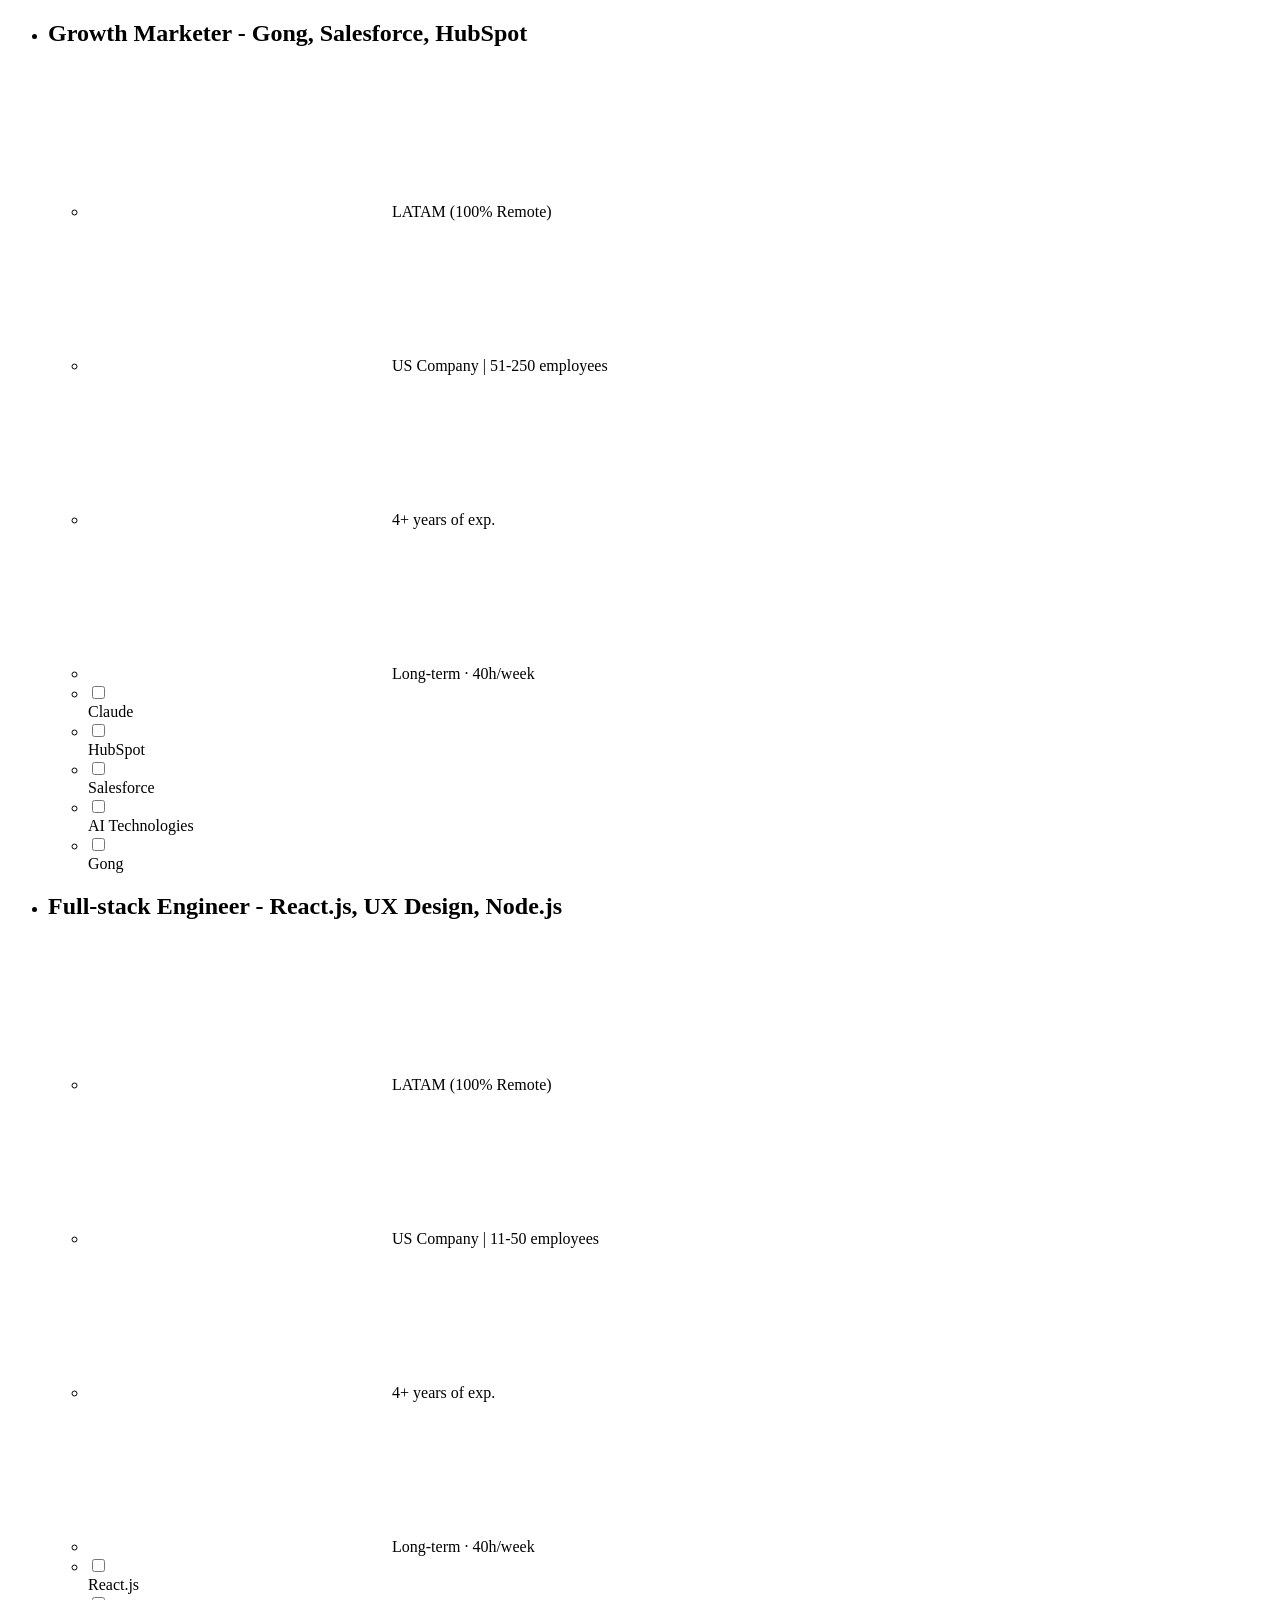
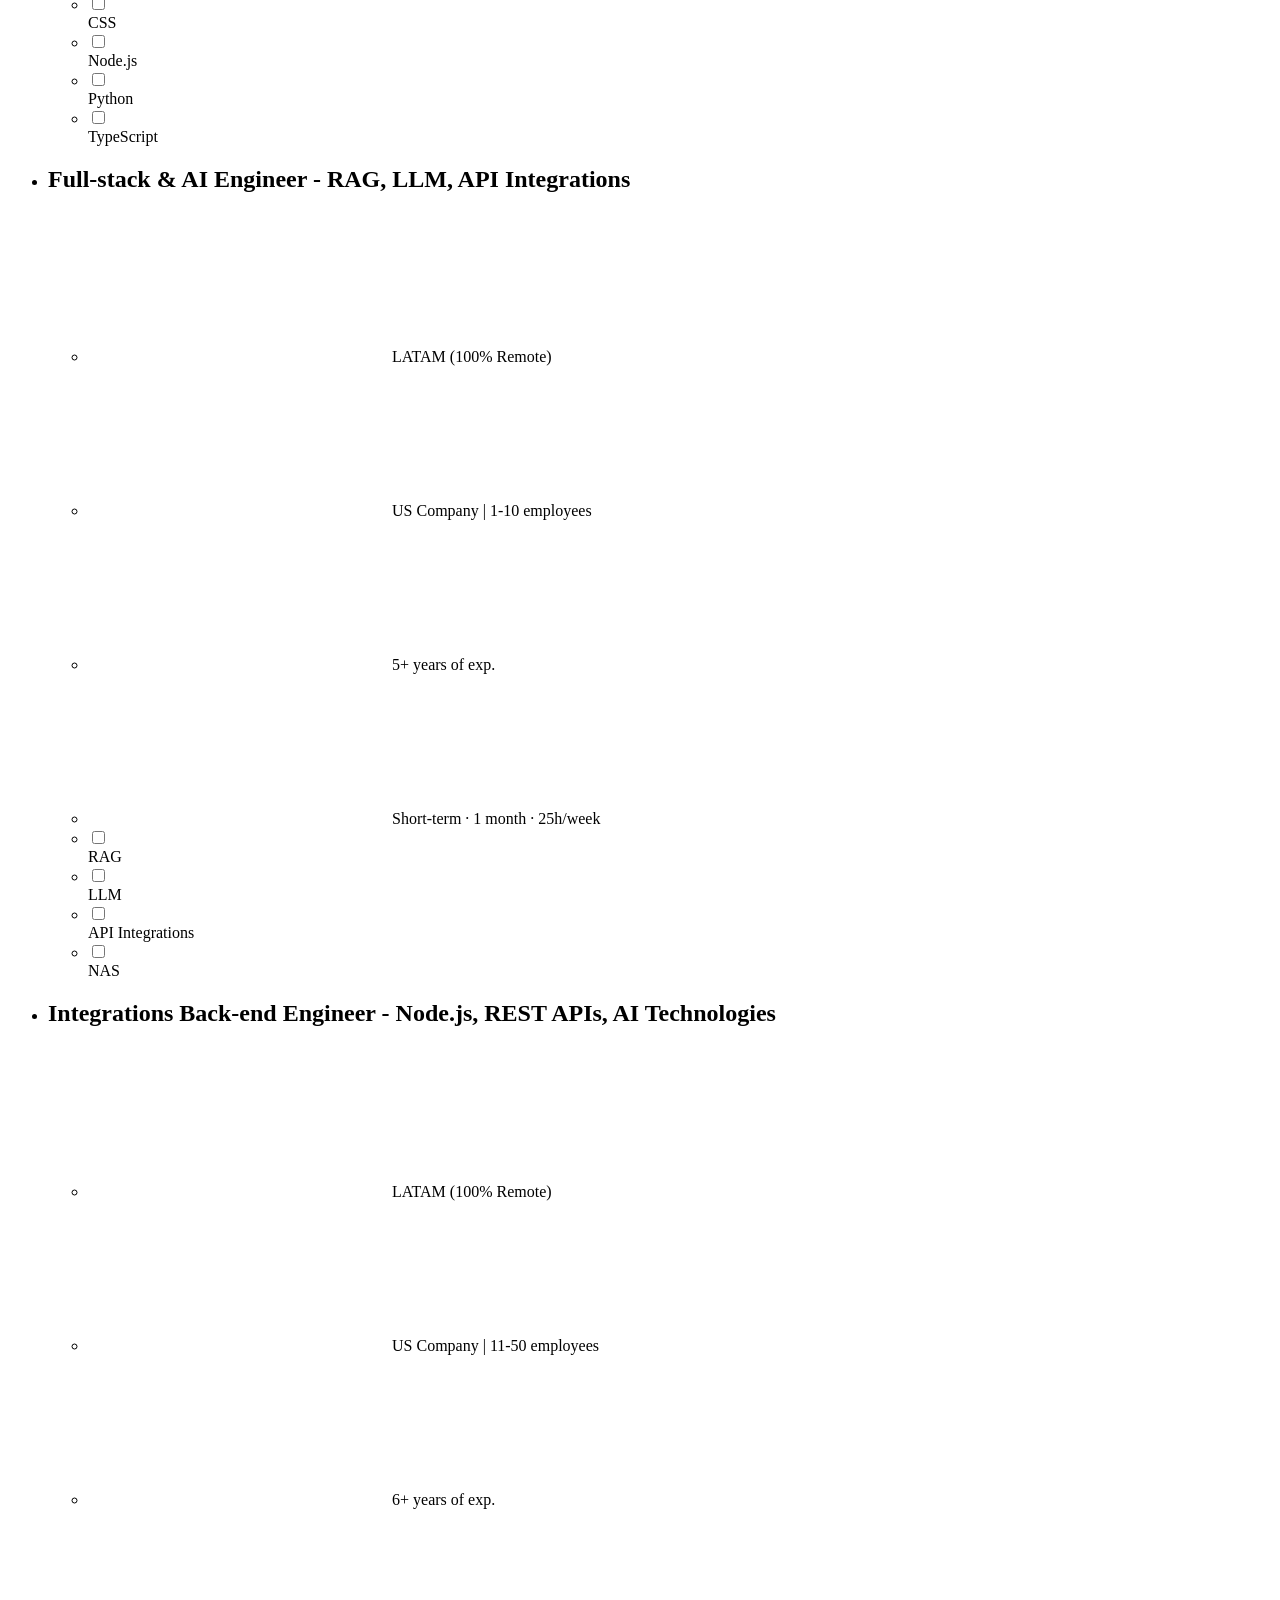
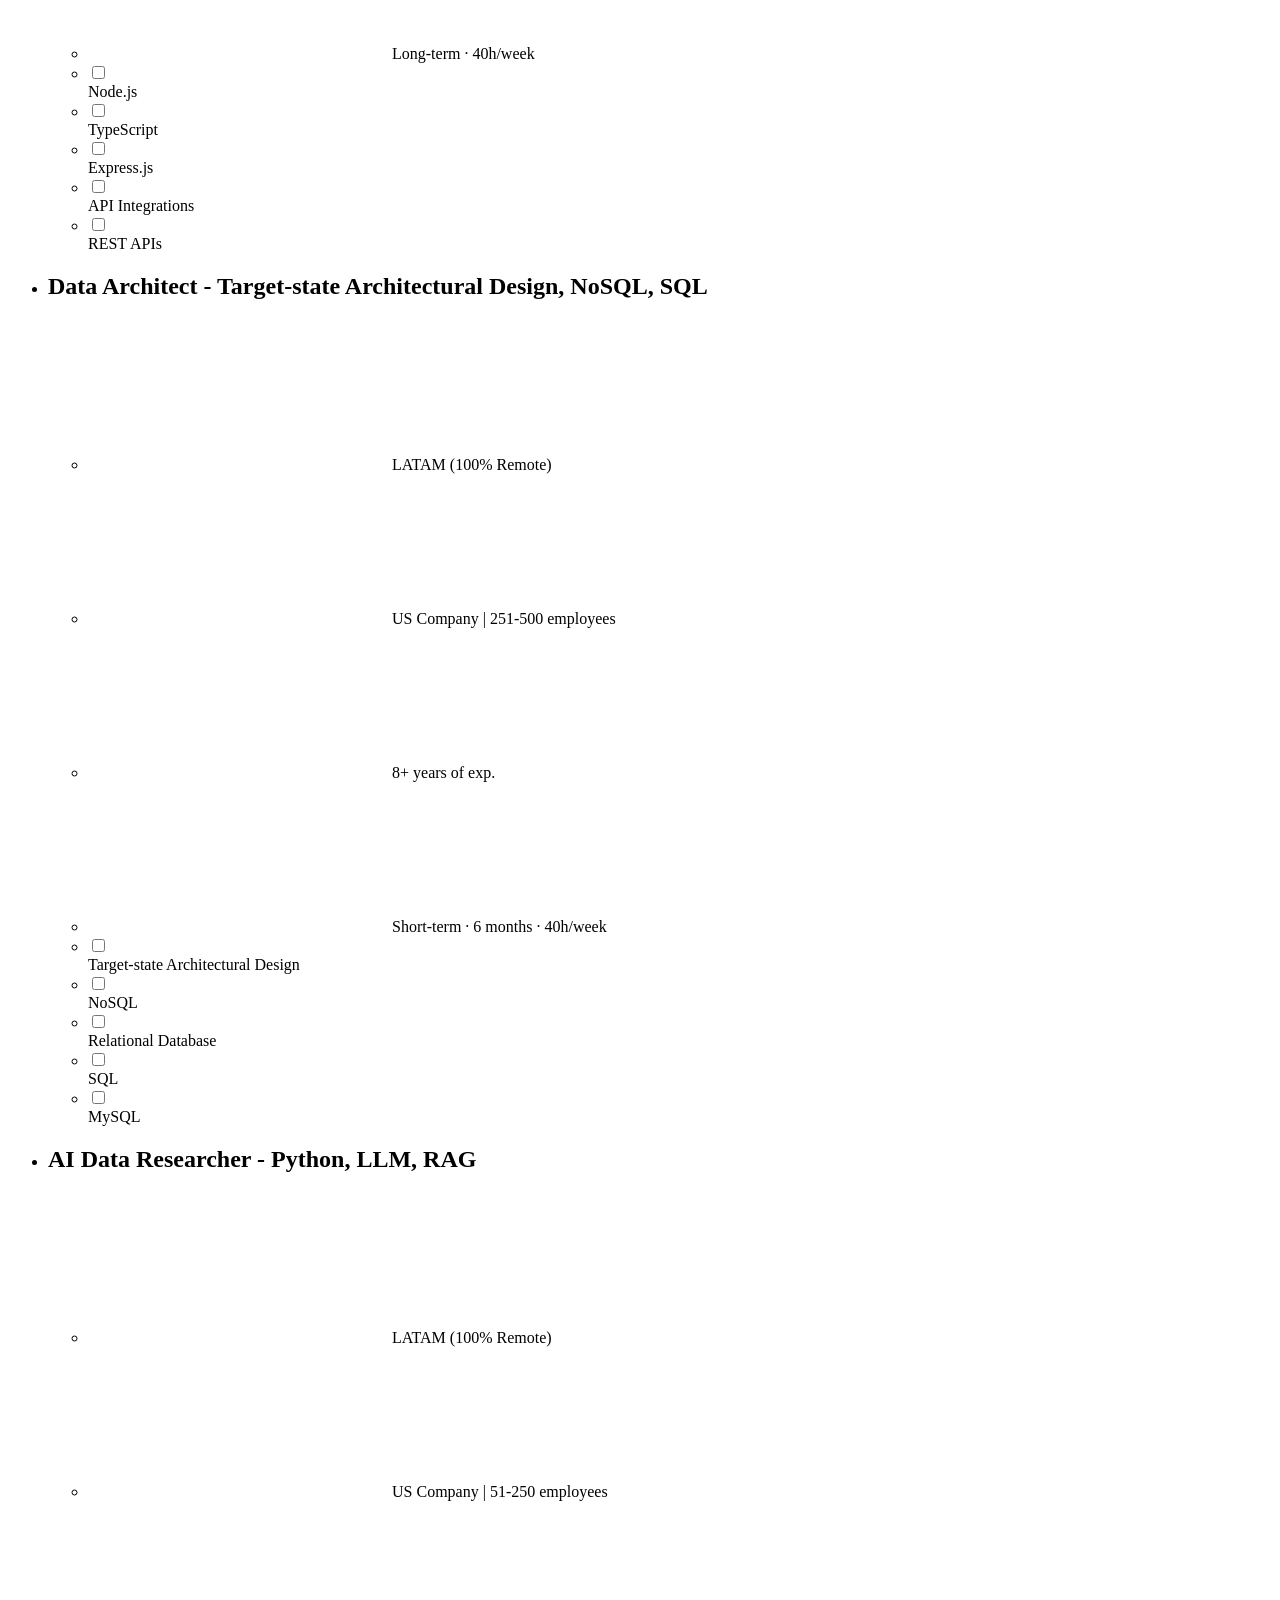
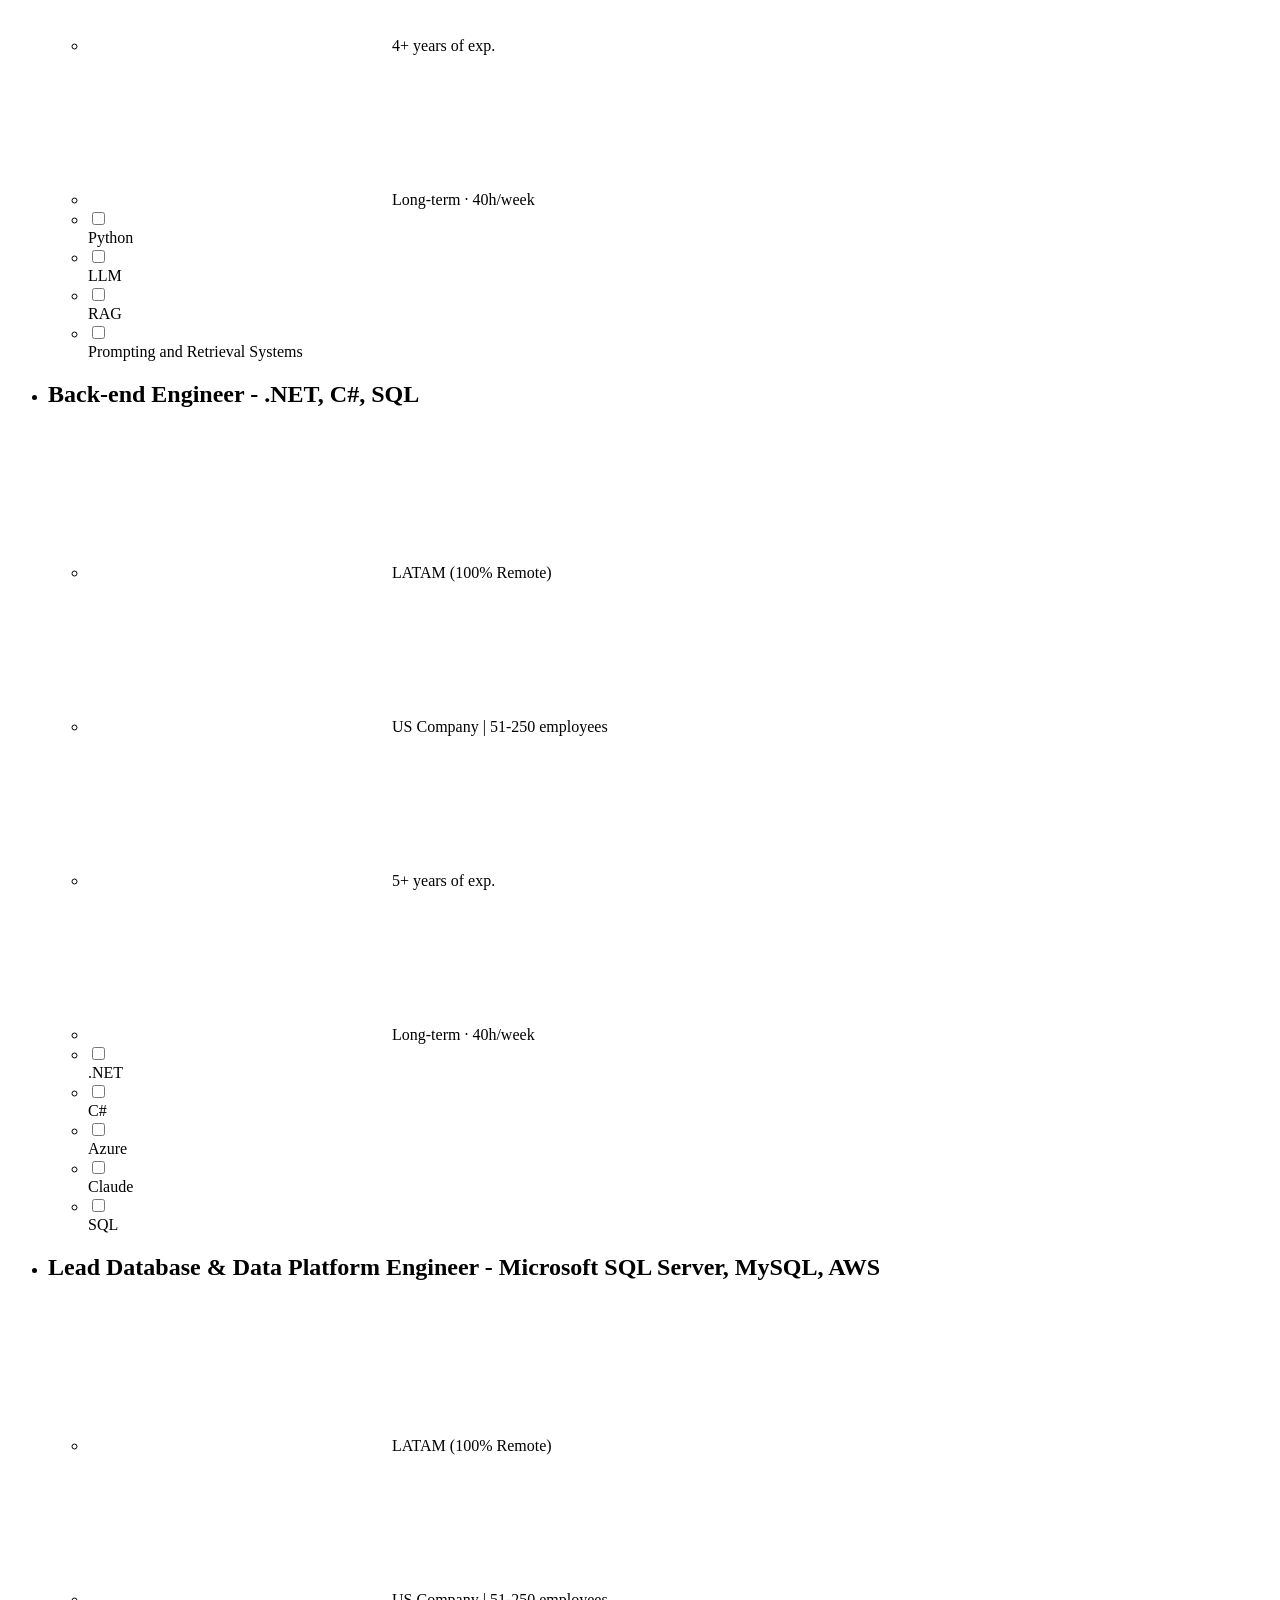
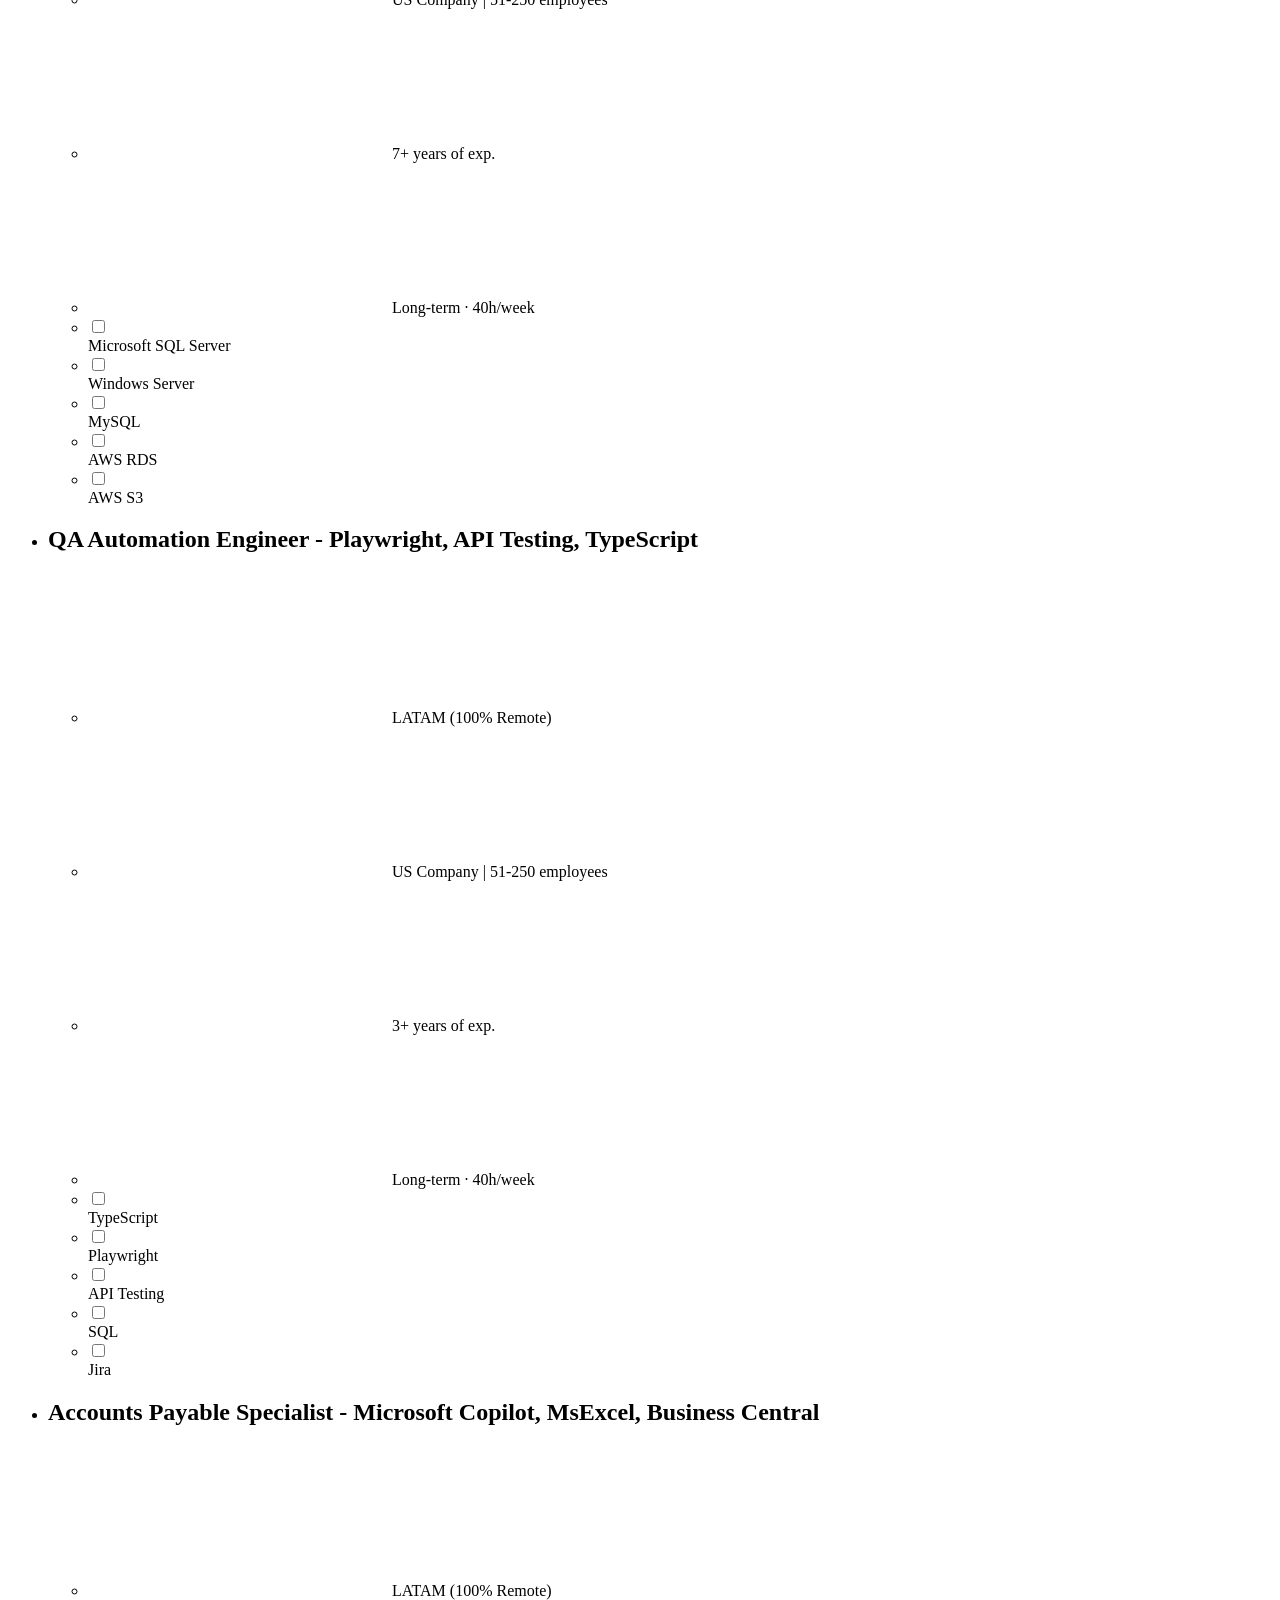
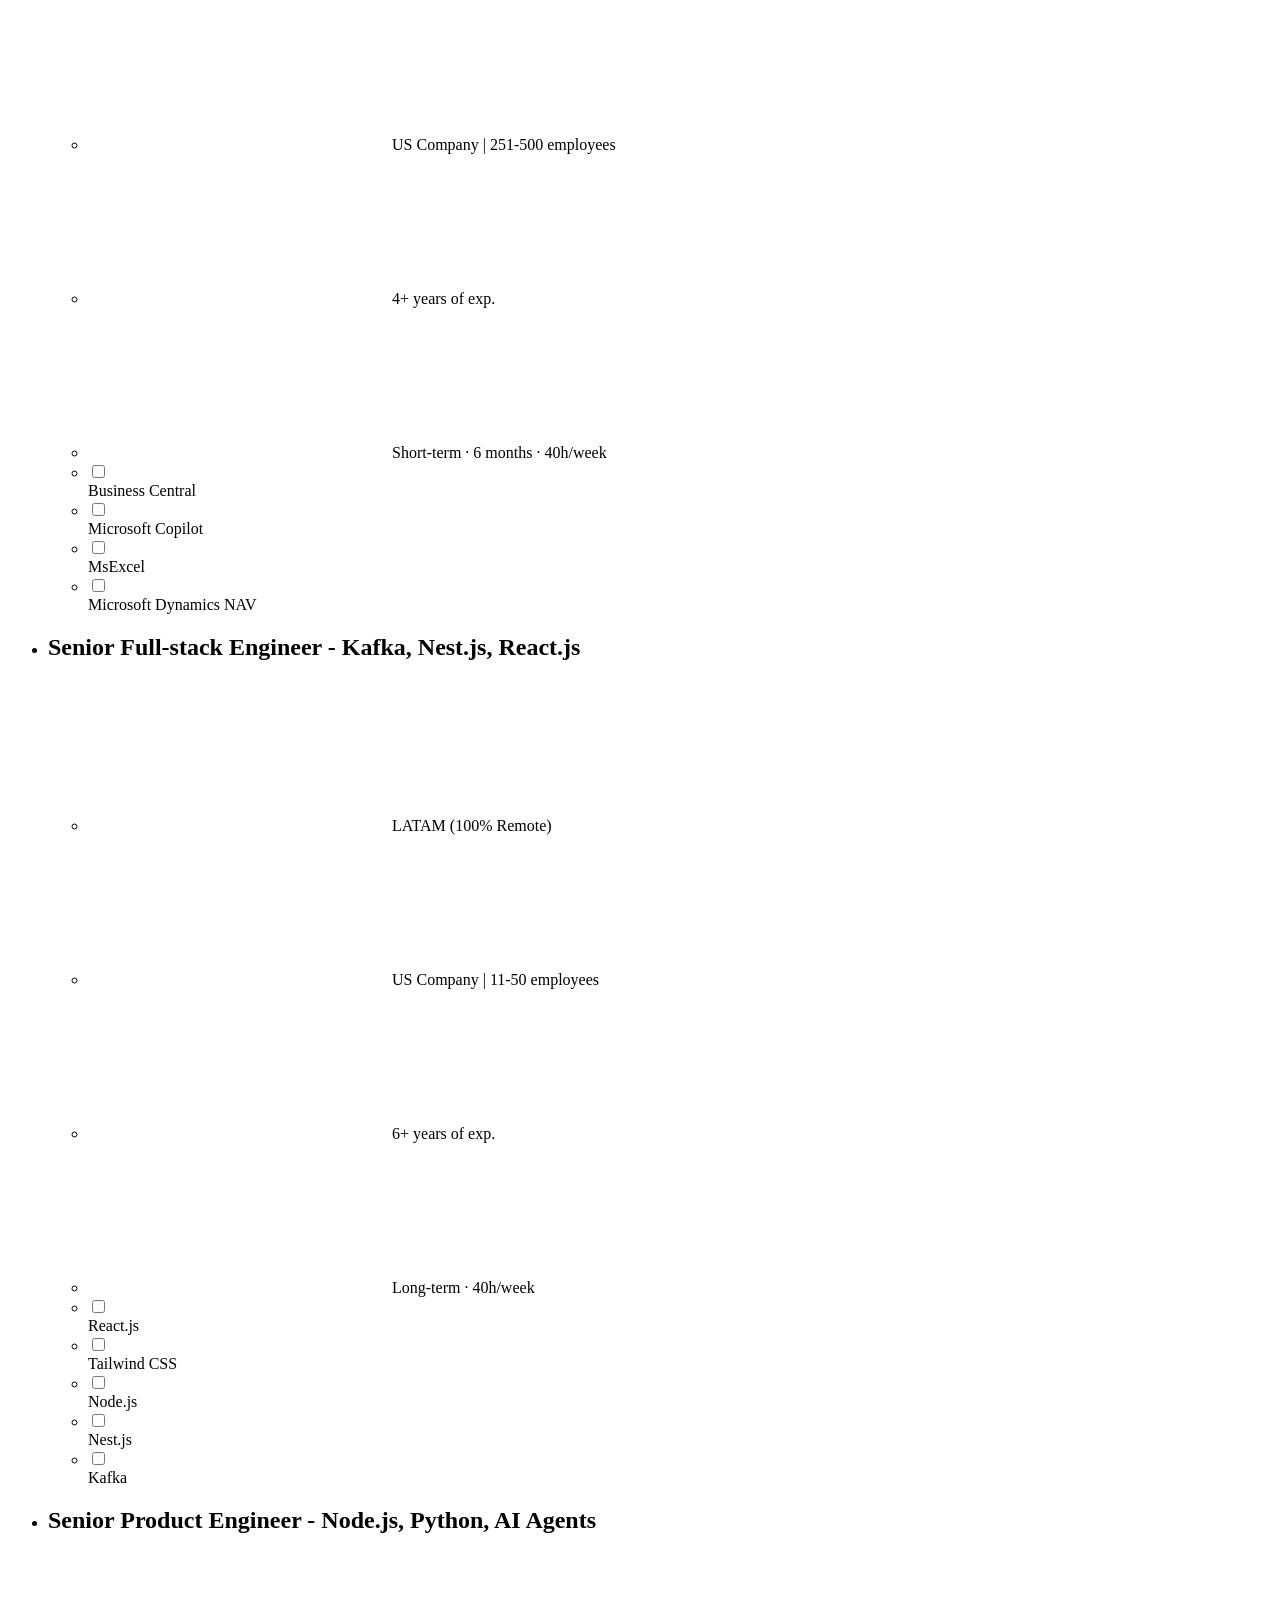
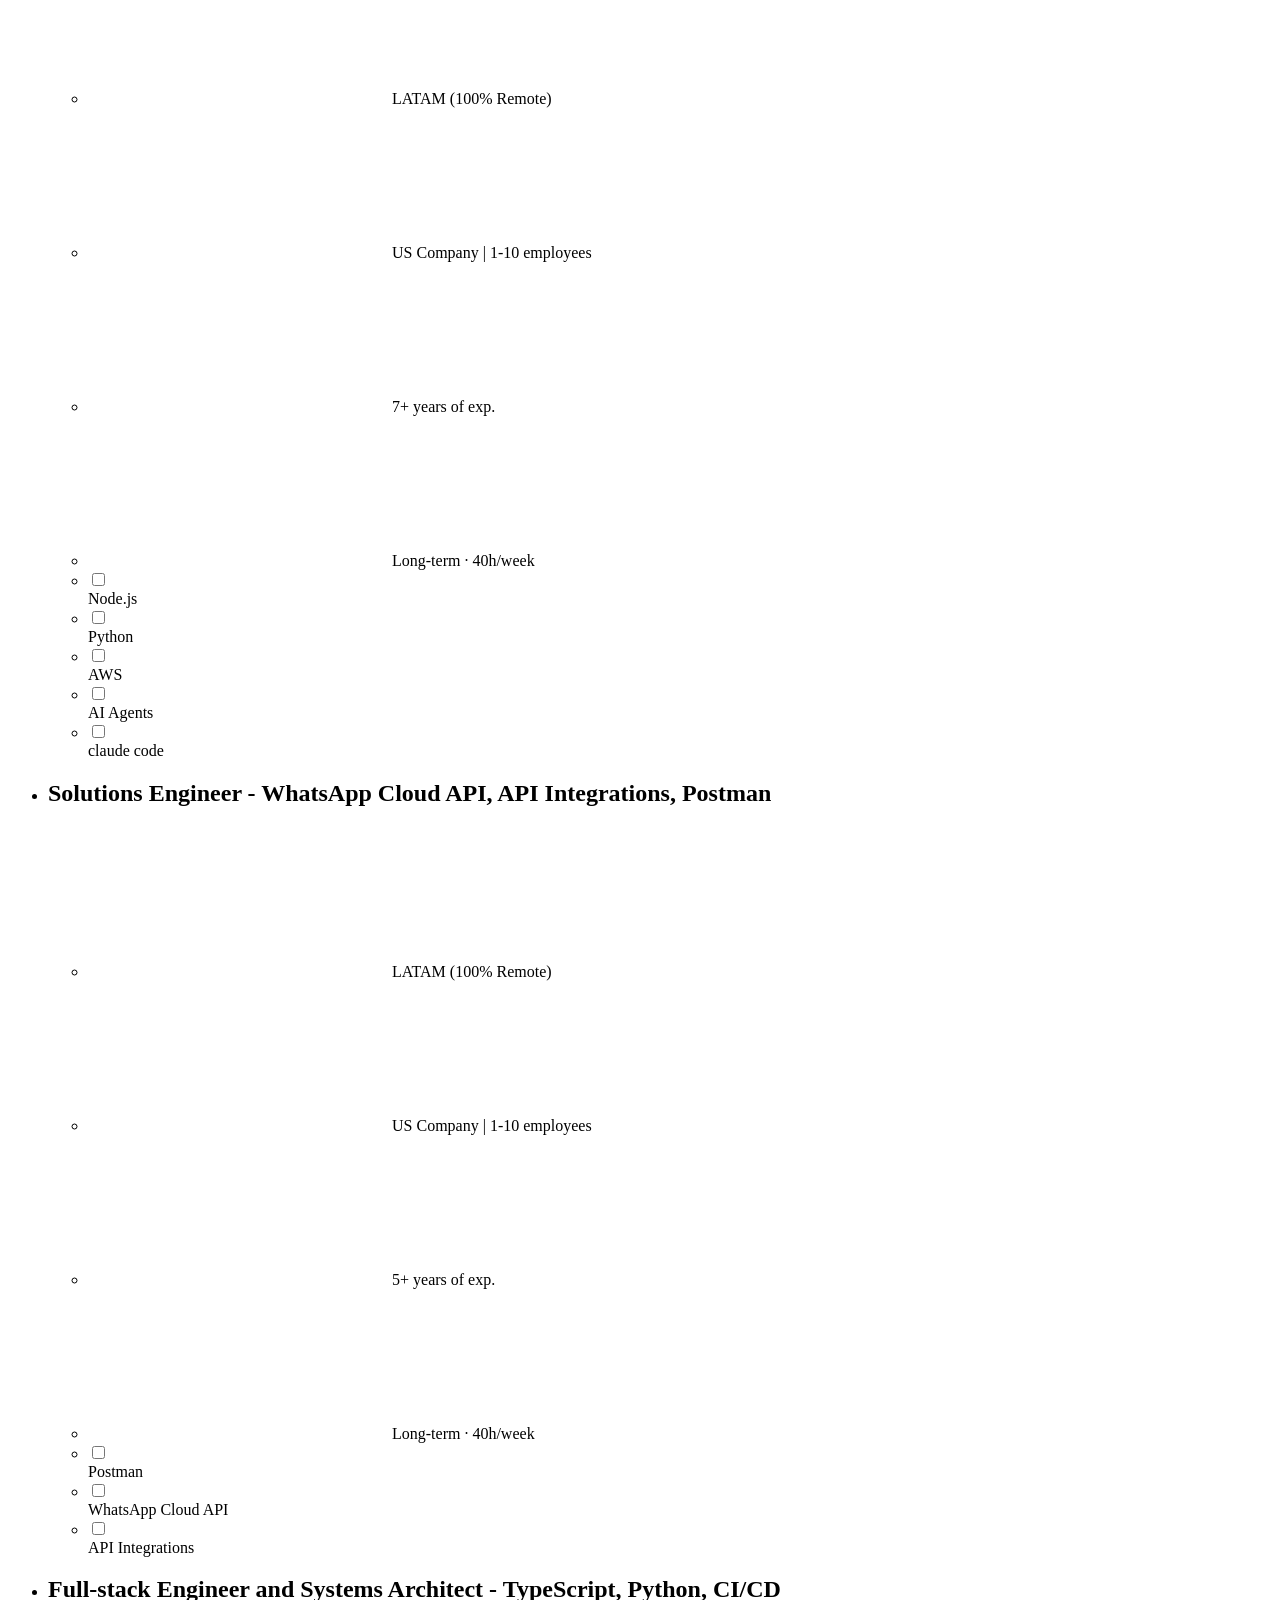
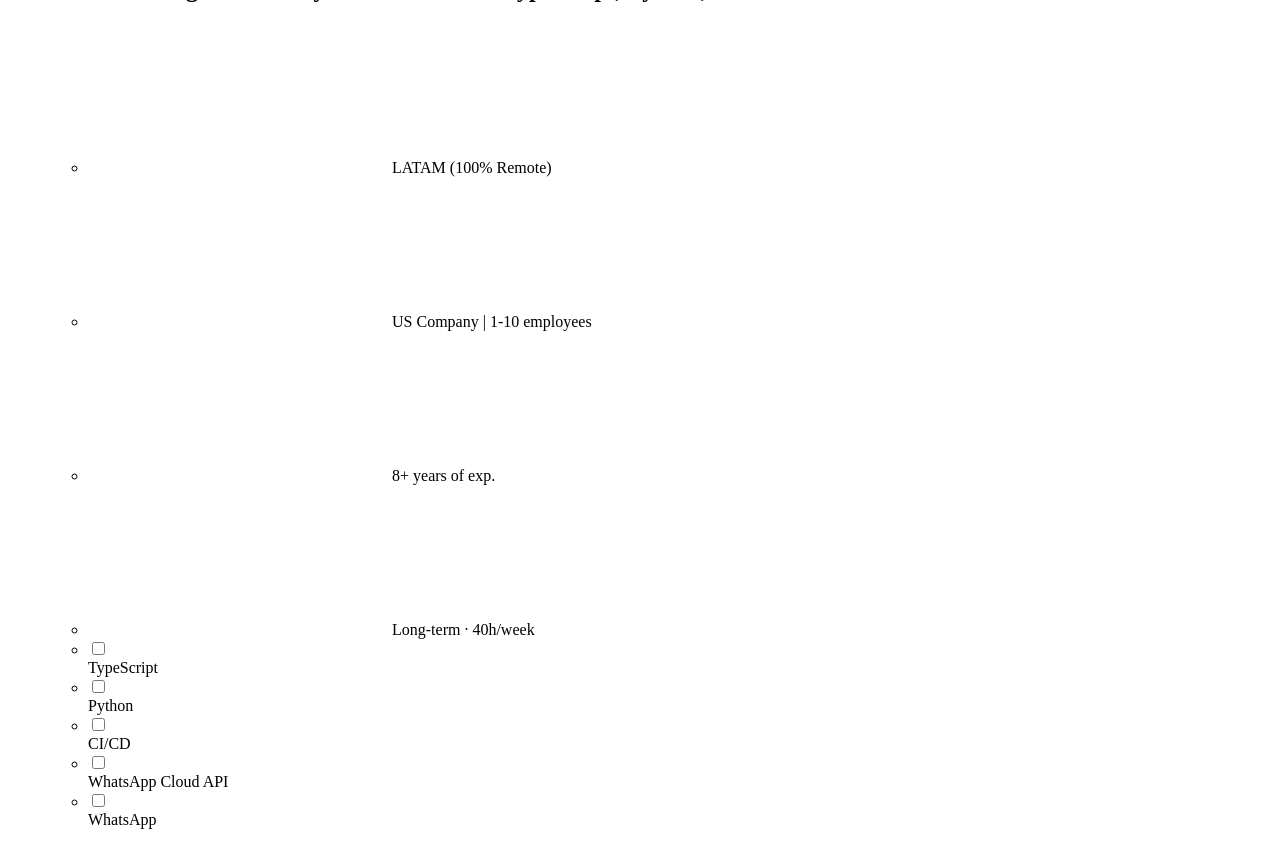
<file: tests/fixtures/strider/jobs.html>
<!DOCTYPE html>
<html><head><title>Remote Software Development Jobs with US Companies | Strider</title>
<script type="application/ld+json">{
      "@context": "https://schema.org",
      "@type": "Organization",
      "@id": "https://www.onstrider.com/#organization",
      "name": "Strider",
      "legalName": "On Strider, Inc.",
      "url": "https://www.onstrider.com/",
      "logo": "https://21199893.fs1.hubspotusercontent-na1.net/hubfs/21199893/Logo.png",
      "description": "Strider helps US companies hire and retain remote software developers in Latin America through its talent network and sourcing technology.",
      "foundingDate": "2021",
      "founder": [
        {
          "@type": "Person",
          "name": "Neal Kemp",
          "jobTitle": "CEO & Co-founder"
        },
        {
          "@type": "Person",
          "name": "Nicole Barra Conde",
          "jobTitle": "COO & Co-founder"
        }
      ],
      "sameAs": [
        "https://www.linkedin.com/company/onstrider/",
        "https://x.com/on_strider_"
      ]
    }</script>
</head><body>
<main class="max-w-screen-content mx-auto"><div class="bg-off-white-300 px-5 py-12 md:mx-2 md:px-10 md:rounded-2xl"><ul data-dynamic class="flex flex-col gap-6">                                                                                                                                                                                                                                                                                                                                                                                                                                                                                                                                                                                                                                                                                                                       <li class="w-full relative group/job-listing-item list-none max-w-[1396px] mx-auto"><div class="flex items-center justify-between bg-off-white-200 gap-12 group-hover/job-listing-item:bg-off-white-100 pb-8 pt-6 px-8 rounded-lg"><div class="flex flex-col"><h2 class="text-green-800 text-subheader-2 mb-3">Growth Marketer - Gong, Salesforce, HubSpot</h2><div class="mb-7"><ul class="flex flex-col gap-x-8 gap-y-3 sm:flex-row sm:flex-wrap"><li class="flex items-center gap-2"><svg></svg> <span class="text-body-s !leading-none pt-[2px]">LATAM (100% Remote)</span></li><li class="flex items-center gap-2"><svg></svg> <span class="text-body-s !leading-none pt-[2px]">US Company | 51-250 employees</span></li><li class="flex items-center gap-2"><svg></svg> <span class="text-body-s !leading-none pt-[2px]">4+ years of exp.</span></li><li class="flex items-center gap-2"><svg></svg> <span class="text-body-s !leading-none pt-[2px]">Long-term · 40h/week</span></li></ul></div><ul class="flex items-center gap-2 flex-wrap"><li><label for onclick class="contents group/tag" data-color="neutral" data-clickable="false"><input aria-hidden="true" id type="checkbox" class="hidden peer"><div tabindex="0" id="-btn" class="flex items-center gap-2 py-3 hover:bg-off-white-300 bg-off-white-200 cursor-pointer group-data-[clickable=false]/tag:cursor-default group-data-[clickable=false]/tag:hover:bg-off-white-200 group-data-[color=neutral]/tag:border group-data-[color=neutral]/tag:border-off-white-400 group-data-[color=neutral]/tag:text-black peer-checked:[&amp;_svg]:-translate-y-full peer-checked:bg-off-white-300 peer-checked:text-orange-200 rounded-full text-body-s text-orange-400 w-fit px-[14px] text-title-t2"><span class="!leading-none pt-px">Claude</span></div></label></li><li><label for onclick class="contents group/tag" data-color="neutral" data-clickable="false"><input aria-hidden="true" id type="checkbox" class="hidden peer"><div tabindex="0" id="-btn" class="flex items-center gap-2 py-3 hover:bg-off-white-300 bg-off-white-200 cursor-pointer group-data-[clickable=false]/tag:cursor-default group-data-[clickable=false]/tag:hover:bg-off-white-200 group-data-[color=neutral]/tag:border group-data-[color=neutral]/tag:border-off-white-400 group-data-[color=neutral]/tag:text-black peer-checked:[&amp;_svg]:-translate-y-full peer-checked:bg-off-white-300 peer-checked:text-orange-200 rounded-full text-body-s text-orange-400 w-fit px-[14px] text-title-t2"><span class="!leading-none pt-px">HubSpot</span></div></label></li><li><label for onclick class="contents group/tag" data-color="neutral" data-clickable="false"><input aria-hidden="true" id type="checkbox" class="hidden peer"><div tabindex="0" id="-btn" class="flex items-center gap-2 py-3 hover:bg-off-white-300 bg-off-white-200 cursor-pointer group-data-[clickable=false]/tag:cursor-default group-data-[clickable=false]/tag:hover:bg-off-white-200 group-data-[color=neutral]/tag:border group-data-[color=neutral]/tag:border-off-white-400 group-data-[color=neutral]/tag:text-black peer-checked:[&amp;_svg]:-translate-y-full peer-checked:bg-off-white-300 peer-checked:text-orange-200 rounded-full text-body-s text-orange-400 w-fit px-[14px] text-title-t2"><span class="!leading-none pt-px">Salesforce</span></div></label></li><li><label for onclick class="contents group/tag" data-color="neutral" data-clickable="false"><input aria-hidden="true" id type="checkbox" class="hidden peer"><div tabindex="0" id="-btn" class="flex items-center gap-2 py-3 hover:bg-off-white-300 bg-off-white-200 cursor-pointer group-data-[clickable=false]/tag:cursor-default group-data-[clickable=false]/tag:hover:bg-off-white-200 group-data-[color=neutral]/tag:border group-data-[color=neutral]/tag:border-off-white-400 group-data-[color=neutral]/tag:text-black peer-checked:[&amp;_svg]:-translate-y-full peer-checked:bg-off-white-300 peer-checked:text-orange-200 rounded-full text-body-s text-orange-400 w-fit px-[14px] text-title-t2"><span class="!leading-none pt-px">AI Technologies</span></div></label></li><li><label for onclick class="contents group/tag" data-color="neutral" data-clickable="false"><input aria-hidden="true" id type="checkbox" class="hidden peer"><div tabindex="0" id="-btn" class="flex items-center gap-2 py-3 hover:bg-off-white-300 bg-off-white-200 cursor-pointer group-data-[clickable=false]/tag:cursor-default group-data-[clickable=false]/tag:hover:bg-off-white-200 group-data-[color=neutral]/tag:border group-data-[color=neutral]/tag:border-off-white-400 group-data-[color=neutral]/tag:text-black peer-checked:[&amp;_svg]:-translate-y-full peer-checked:bg-off-white-300 peer-checked:text-orange-200 rounded-full text-body-s text-orange-400 w-fit px-[14px] text-title-t2"><span class="!leading-none pt-px">Gong</span></div></label></li></ul></div></div><a aria-label="read more" href="/jobs/growth-manager-cffbadfd" class="absolute inset-0 peer"></a></li>                      <li class="w-full relative group/job-listing-item list-none max-w-[1396px] mx-auto"><div class="flex items-center justify-between bg-off-white-200 gap-12 group-hover/job-listing-item:bg-off-white-100 pb-8 pt-6 px-8 rounded-lg"><div class="flex flex-col"><h2 class="text-green-800 text-subheader-2 mb-3">Full-stack Engineer - React.js, UX Design, Node.js</h2><div class="mb-7"><ul class="flex flex-col gap-x-8 gap-y-3 sm:flex-row sm:flex-wrap"><li class="flex items-center gap-2"><svg></svg> <span class="text-body-s !leading-none pt-[2px]">LATAM (100% Remote)</span></li><li class="flex items-center gap-2"><svg></svg> <span class="text-body-s !leading-none pt-[2px]">US Company | 11-50 employees</span></li><li class="flex items-center gap-2"><svg></svg> <span class="text-body-s !leading-none pt-[2px]">4+ years of exp.</span></li><li class="flex items-center gap-2"><svg></svg> <span class="text-body-s !leading-none pt-[2px]">Long-term · 40h/week</span></li></ul></div><ul class="flex items-center gap-2 flex-wrap"><li><label for onclick class="contents group/tag" data-color="neutral" data-clickable="false"><input aria-hidden="true" id type="checkbox" class="hidden peer"><div tabindex="0" id="-btn" class="flex items-center gap-2 py-3 hover:bg-off-white-300 bg-off-white-200 cursor-pointer group-data-[clickable=false]/tag:cursor-default group-data-[clickable=false]/tag:hover:bg-off-white-200 group-data-[color=neutral]/tag:border group-data-[color=neutral]/tag:border-off-white-400 group-data-[color=neutral]/tag:text-black peer-checked:[&amp;_svg]:-translate-y-full peer-checked:bg-off-white-300 peer-checked:text-orange-200 rounded-full text-body-s text-orange-400 w-fit px-[14px] text-title-t2"><span class="!leading-none pt-px">React.js</span></div></label></li><li><label for onclick class="contents group/tag" data-color="neutral" data-clickable="false"><input aria-hidden="true" id type="checkbox" class="hidden peer"><div tabindex="0" id="-btn" class="flex items-center gap-2 py-3 hover:bg-off-white-300 bg-off-white-200 cursor-pointer group-data-[clickable=false]/tag:cursor-default group-data-[clickable=false]/tag:hover:bg-off-white-200 group-data-[color=neutral]/tag:border group-data-[color=neutral]/tag:border-off-white-400 group-data-[color=neutral]/tag:text-black peer-checked:[&amp;_svg]:-translate-y-full peer-checked:bg-off-white-300 peer-checked:text-orange-200 rounded-full text-body-s text-orange-400 w-fit px-[14px] text-title-t2"><span class="!leading-none pt-px">CSS</span></div></label></li><li><label for onclick class="contents group/tag" data-color="neutral" data-clickable="false"><input aria-hidden="true" id type="checkbox" class="hidden peer"><div tabindex="0" id="-btn" class="flex items-center gap-2 py-3 hover:bg-off-white-300 bg-off-white-200 cursor-pointer group-data-[clickable=false]/tag:cursor-default group-data-[clickable=false]/tag:hover:bg-off-white-200 group-data-[color=neutral]/tag:border group-data-[color=neutral]/tag:border-off-white-400 group-data-[color=neutral]/tag:text-black peer-checked:[&amp;_svg]:-translate-y-full peer-checked:bg-off-white-300 peer-checked:text-orange-200 rounded-full text-body-s text-orange-400 w-fit px-[14px] text-title-t2"><span class="!leading-none pt-px">Node.js</span></div></label></li><li><label for onclick class="contents group/tag" data-color="neutral" data-clickable="false"><input aria-hidden="true" id type="checkbox" class="hidden peer"><div tabindex="0" id="-btn" class="flex items-center gap-2 py-3 hover:bg-off-white-300 bg-off-white-200 cursor-pointer group-data-[clickable=false]/tag:cursor-default group-data-[clickable=false]/tag:hover:bg-off-white-200 group-data-[color=neutral]/tag:border group-data-[color=neutral]/tag:border-off-white-400 group-data-[color=neutral]/tag:text-black peer-checked:[&amp;_svg]:-translate-y-full peer-checked:bg-off-white-300 peer-checked:text-orange-200 rounded-full text-body-s text-orange-400 w-fit px-[14px] text-title-t2"><span class="!leading-none pt-px">Python</span></div></label></li><li><label for onclick class="contents group/tag" data-color="neutral" data-clickable="false"><input aria-hidden="true" id type="checkbox" class="hidden peer"><div tabindex="0" id="-btn" class="flex items-center gap-2 py-3 hover:bg-off-white-300 bg-off-white-200 cursor-pointer group-data-[clickable=false]/tag:cursor-default group-data-[clickable=false]/tag:hover:bg-off-white-200 group-data-[color=neutral]/tag:border group-data-[color=neutral]/tag:border-off-white-400 group-data-[color=neutral]/tag:text-black peer-checked:[&amp;_svg]:-translate-y-full peer-checked:bg-off-white-300 peer-checked:text-orange-200 rounded-full text-body-s text-orange-400 w-fit px-[14px] text-title-t2"><span class="!leading-none pt-px">TypeScript</span></div></label></li></ul></div></div><a aria-label="read more" href="/jobs/full-stack-engineer-71f58f92" class="absolute inset-0 peer"></a></li>              <li class="w-full relative group/job-listing-item list-none max-w-[1396px] mx-auto"><div class="flex items-center justify-between bg-off-white-200 gap-12 group-hover/job-listing-item:bg-off-white-100 pb-8 pt-6 px-8 rounded-lg"><div class="flex flex-col"><h2 class="text-green-800 text-subheader-2 mb-3">Full-stack &amp; AI Engineer - RAG, LLM, API Integrations</h2><div class="mb-7"><ul class="flex flex-col gap-x-8 gap-y-3 sm:flex-row sm:flex-wrap"><li class="flex items-center gap-2"><svg></svg> <span class="text-body-s !leading-none pt-[2px]">LATAM (100% Remote)</span></li><li class="flex items-center gap-2"><svg></svg> <span class="text-body-s !leading-none pt-[2px]">US Company | 1-10 employees</span></li><li class="flex items-center gap-2"><svg></svg> <span class="text-body-s !leading-none pt-[2px]">5+ years of exp.</span></li><li class="flex items-center gap-2"><svg></svg> <span class="text-body-s !leading-none pt-[2px]">Short-term · 1 month · 25h/week</span></li></ul></div><ul class="flex items-center gap-2 flex-wrap"><li><label for onclick class="contents group/tag" data-color="neutral" data-clickable="false"><input aria-hidden="true" id type="checkbox" class="hidden peer"><div tabindex="0" id="-btn" class="flex items-center gap-2 py-3 hover:bg-off-white-300 bg-off-white-200 cursor-pointer group-data-[clickable=false]/tag:cursor-default group-data-[clickable=false]/tag:hover:bg-off-white-200 group-data-[color=neutral]/tag:border group-data-[color=neutral]/tag:border-off-white-400 group-data-[color=neutral]/tag:text-black peer-checked:[&amp;_svg]:-translate-y-full peer-checked:bg-off-white-300 peer-checked:text-orange-200 rounded-full text-body-s text-orange-400 w-fit px-[14px] text-title-t2"><span class="!leading-none pt-px">RAG</span></div></label></li><li><label for onclick class="contents group/tag" data-color="neutral" data-clickable="false"><input aria-hidden="true" id type="checkbox" class="hidden peer"><div tabindex="0" id="-btn" class="flex items-center gap-2 py-3 hover:bg-off-white-300 bg-off-white-200 cursor-pointer group-data-[clickable=false]/tag:cursor-default group-data-[clickable=false]/tag:hover:bg-off-white-200 group-data-[color=neutral]/tag:border group-data-[color=neutral]/tag:border-off-white-400 group-data-[color=neutral]/tag:text-black peer-checked:[&amp;_svg]:-translate-y-full peer-checked:bg-off-white-300 peer-checked:text-orange-200 rounded-full text-body-s text-orange-400 w-fit px-[14px] text-title-t2"><span class="!leading-none pt-px">LLM</span></div></label></li><li><label for onclick class="contents group/tag" data-color="neutral" data-clickable="false"><input aria-hidden="true" id type="checkbox" class="hidden peer"><div tabindex="0" id="-btn" class="flex items-center gap-2 py-3 hover:bg-off-white-300 bg-off-white-200 cursor-pointer group-data-[clickable=false]/tag:cursor-default group-data-[clickable=false]/tag:hover:bg-off-white-200 group-data-[color=neutral]/tag:border group-data-[color=neutral]/tag:border-off-white-400 group-data-[color=neutral]/tag:text-black peer-checked:[&amp;_svg]:-translate-y-full peer-checked:bg-off-white-300 peer-checked:text-orange-200 rounded-full text-body-s text-orange-400 w-fit px-[14px] text-title-t2"><span class="!leading-none pt-px">API Integrations</span></div></label></li><li><label for onclick class="contents group/tag" data-color="neutral" data-clickable="false"><input aria-hidden="true" id type="checkbox" class="hidden peer"><div tabindex="0" id="-btn" class="flex items-center gap-2 py-3 hover:bg-off-white-300 bg-off-white-200 cursor-pointer group-data-[clickable=false]/tag:cursor-default group-data-[clickable=false]/tag:hover:bg-off-white-200 group-data-[color=neutral]/tag:border group-data-[color=neutral]/tag:border-off-white-400 group-data-[color=neutral]/tag:text-black peer-checked:[&amp;_svg]:-translate-y-full peer-checked:bg-off-white-300 peer-checked:text-orange-200 rounded-full text-body-s text-orange-400 w-fit px-[14px] text-title-t2"><span class="!leading-none pt-px">NAS</span></div></label></li></ul></div></div><a aria-label="read more" href="/jobs/full-stack-ai-engineer-b27ab14a" class="absolute inset-0 peer"></a></li>        <li class="w-full relative group/job-listing-item list-none max-w-[1396px] mx-auto"><div class="flex items-center justify-between bg-off-white-200 gap-12 group-hover/job-listing-item:bg-off-white-100 pb-8 pt-6 px-8 rounded-lg"><div class="flex flex-col"><h2 class="text-green-800 text-subheader-2 mb-3">Integrations Back-end Engineer  - Node.js, REST APIs, AI Technologies</h2><div class="mb-7"><ul class="flex flex-col gap-x-8 gap-y-3 sm:flex-row sm:flex-wrap"><li class="flex items-center gap-2"><svg></svg> <span class="text-body-s !leading-none pt-[2px]">LATAM (100% Remote)</span></li><li class="flex items-center gap-2"><svg></svg> <span class="text-body-s !leading-none pt-[2px]">US Company | 11-50 employees</span></li><li class="flex items-center gap-2"><svg></svg> <span class="text-body-s !leading-none pt-[2px]">6+ years of exp.</span></li><li class="flex items-center gap-2"><svg></svg> <span class="text-body-s !leading-none pt-[2px]">Long-term · 40h/week</span></li></ul></div><ul class="flex items-center gap-2 flex-wrap"><li><label for onclick class="contents group/tag" data-color="neutral" data-clickable="false"><input aria-hidden="true" id type="checkbox" class="hidden peer"><div tabindex="0" id="-btn" class="flex items-center gap-2 py-3 hover:bg-off-white-300 bg-off-white-200 cursor-pointer group-data-[clickable=false]/tag:cursor-default group-data-[clickable=false]/tag:hover:bg-off-white-200 group-data-[color=neutral]/tag:border group-data-[color=neutral]/tag:border-off-white-400 group-data-[color=neutral]/tag:text-black peer-checked:[&amp;_svg]:-translate-y-full peer-checked:bg-off-white-300 peer-checked:text-orange-200 rounded-full text-body-s text-orange-400 w-fit px-[14px] text-title-t2"><span class="!leading-none pt-px">Node.js</span></div></label></li><li><label for onclick class="contents group/tag" data-color="neutral" data-clickable="false"><input aria-hidden="true" id type="checkbox" class="hidden peer"><div tabindex="0" id="-btn" class="flex items-center gap-2 py-3 hover:bg-off-white-300 bg-off-white-200 cursor-pointer group-data-[clickable=false]/tag:cursor-default group-data-[clickable=false]/tag:hover:bg-off-white-200 group-data-[color=neutral]/tag:border group-data-[color=neutral]/tag:border-off-white-400 group-data-[color=neutral]/tag:text-black peer-checked:[&amp;_svg]:-translate-y-full peer-checked:bg-off-white-300 peer-checked:text-orange-200 rounded-full text-body-s text-orange-400 w-fit px-[14px] text-title-t2"><span class="!leading-none pt-px">TypeScript</span></div></label></li><li><label for onclick class="contents group/tag" data-color="neutral" data-clickable="false"><input aria-hidden="true" id type="checkbox" class="hidden peer"><div tabindex="0" id="-btn" class="flex items-center gap-2 py-3 hover:bg-off-white-300 bg-off-white-200 cursor-pointer group-data-[clickable=false]/tag:cursor-default group-data-[clickable=false]/tag:hover:bg-off-white-200 group-data-[color=neutral]/tag:border group-data-[color=neutral]/tag:border-off-white-400 group-data-[color=neutral]/tag:text-black peer-checked:[&amp;_svg]:-translate-y-full peer-checked:bg-off-white-300 peer-checked:text-orange-200 rounded-full text-body-s text-orange-400 w-fit px-[14px] text-title-t2"><span class="!leading-none pt-px">Express.js</span></div></label></li><li><label for onclick class="contents group/tag" data-color="neutral" data-clickable="false"><input aria-hidden="true" id type="checkbox" class="hidden peer"><div tabindex="0" id="-btn" class="flex items-center gap-2 py-3 hover:bg-off-white-300 bg-off-white-200 cursor-pointer group-data-[clickable=false]/tag:cursor-default group-data-[clickable=false]/tag:hover:bg-off-white-200 group-data-[color=neutral]/tag:border group-data-[color=neutral]/tag:border-off-white-400 group-data-[color=neutral]/tag:text-black peer-checked:[&amp;_svg]:-translate-y-full peer-checked:bg-off-white-300 peer-checked:text-orange-200 rounded-full text-body-s text-orange-400 w-fit px-[14px] text-title-t2"><span class="!leading-none pt-px">API Integrations</span></div></label></li><li><label for onclick class="contents group/tag" data-color="neutral" data-clickable="false"><input aria-hidden="true" id type="checkbox" class="hidden peer"><div tabindex="0" id="-btn" class="flex items-center gap-2 py-3 hover:bg-off-white-300 bg-off-white-200 cursor-pointer group-data-[clickable=false]/tag:cursor-default group-data-[clickable=false]/tag:hover:bg-off-white-200 group-data-[color=neutral]/tag:border group-data-[color=neutral]/tag:border-off-white-400 group-data-[color=neutral]/tag:text-black peer-checked:[&amp;_svg]:-translate-y-full peer-checked:bg-off-white-300 peer-checked:text-orange-200 rounded-full text-body-s text-orange-400 w-fit px-[14px] text-title-t2"><span class="!leading-none pt-px">REST APIs</span></div></label></li></ul></div></div><a aria-label="read more" href="/jobs/integrations-back-end-engineer-2d762c7e" class="absolute inset-0 peer"></a></li>          <li class="w-full relative group/job-listing-item list-none max-w-[1396px] mx-auto"><div class="flex items-center justify-between bg-off-white-200 gap-12 group-hover/job-listing-item:bg-off-white-100 pb-8 pt-6 px-8 rounded-lg"><div class="flex flex-col"><h2 class="text-green-800 text-subheader-2 mb-3">Data Architect - Target-state Architectural Design, NoSQL, SQL</h2><div class="mb-7"><ul class="flex flex-col gap-x-8 gap-y-3 sm:flex-row sm:flex-wrap"><li class="flex items-center gap-2"><svg></svg> <span class="text-body-s !leading-none pt-[2px]">LATAM (100% Remote)</span></li><li class="flex items-center gap-2"><svg></svg> <span class="text-body-s !leading-none pt-[2px]">US Company | 251-500 employees</span></li><li class="flex items-center gap-2"><svg></svg> <span class="text-body-s !leading-none pt-[2px]">8+ years of exp.</span></li><li class="flex items-center gap-2"><svg></svg> <span class="text-body-s !leading-none pt-[2px]">Short-term · 6 months · 40h/week</span></li></ul></div><ul class="flex items-center gap-2 flex-wrap"><li><label for onclick class="contents group/tag" data-color="neutral" data-clickable="false"><input aria-hidden="true" id type="checkbox" class="hidden peer"><div tabindex="0" id="-btn" class="flex items-center gap-2 py-3 hover:bg-off-white-300 bg-off-white-200 cursor-pointer group-data-[clickable=false]/tag:cursor-default group-data-[clickable=false]/tag:hover:bg-off-white-200 group-data-[color=neutral]/tag:border group-data-[color=neutral]/tag:border-off-white-400 group-data-[color=neutral]/tag:text-black peer-checked:[&amp;_svg]:-translate-y-full peer-checked:bg-off-white-300 peer-checked:text-orange-200 rounded-full text-body-s text-orange-400 w-fit px-[14px] text-title-t2"><span class="!leading-none pt-px">Target-state Architectural Design</span></div></label></li><li><label for onclick class="contents group/tag" data-color="neutral" data-clickable="false"><input aria-hidden="true" id type="checkbox" class="hidden peer"><div tabindex="0" id="-btn" class="flex items-center gap-2 py-3 hover:bg-off-white-300 bg-off-white-200 cursor-pointer group-data-[clickable=false]/tag:cursor-default group-data-[clickable=false]/tag:hover:bg-off-white-200 group-data-[color=neutral]/tag:border group-data-[color=neutral]/tag:border-off-white-400 group-data-[color=neutral]/tag:text-black peer-checked:[&amp;_svg]:-translate-y-full peer-checked:bg-off-white-300 peer-checked:text-orange-200 rounded-full text-body-s text-orange-400 w-fit px-[14px] text-title-t2"><span class="!leading-none pt-px">NoSQL</span></div></label></li><li><label for onclick class="contents group/tag" data-color="neutral" data-clickable="false"><input aria-hidden="true" id type="checkbox" class="hidden peer"><div tabindex="0" id="-btn" class="flex items-center gap-2 py-3 hover:bg-off-white-300 bg-off-white-200 cursor-pointer group-data-[clickable=false]/tag:cursor-default group-data-[clickable=false]/tag:hover:bg-off-white-200 group-data-[color=neutral]/tag:border group-data-[color=neutral]/tag:border-off-white-400 group-data-[color=neutral]/tag:text-black peer-checked:[&amp;_svg]:-translate-y-full peer-checked:bg-off-white-300 peer-checked:text-orange-200 rounded-full text-body-s text-orange-400 w-fit px-[14px] text-title-t2"><span class="!leading-none pt-px">Relational Database</span></div></label></li><li><label for onclick class="contents group/tag" data-color="neutral" data-clickable="false"><input aria-hidden="true" id type="checkbox" class="hidden peer"><div tabindex="0" id="-btn" class="flex items-center gap-2 py-3 hover:bg-off-white-300 bg-off-white-200 cursor-pointer group-data-[clickable=false]/tag:cursor-default group-data-[clickable=false]/tag:hover:bg-off-white-200 group-data-[color=neutral]/tag:border group-data-[color=neutral]/tag:border-off-white-400 group-data-[color=neutral]/tag:text-black peer-checked:[&amp;_svg]:-translate-y-full peer-checked:bg-off-white-300 peer-checked:text-orange-200 rounded-full text-body-s text-orange-400 w-fit px-[14px] text-title-t2"><span class="!leading-none pt-px">SQL</span></div></label></li><li><label for onclick class="contents group/tag" data-color="neutral" data-clickable="false"><input aria-hidden="true" id type="checkbox" class="hidden peer"><div tabindex="0" id="-btn" class="flex items-center gap-2 py-3 hover:bg-off-white-300 bg-off-white-200 cursor-pointer group-data-[clickable=false]/tag:cursor-default group-data-[clickable=false]/tag:hover:bg-off-white-200 group-data-[color=neutral]/tag:border group-data-[color=neutral]/tag:border-off-white-400 group-data-[color=neutral]/tag:text-black peer-checked:[&amp;_svg]:-translate-y-full peer-checked:bg-off-white-300 peer-checked:text-orange-200 rounded-full text-body-s text-orange-400 w-fit px-[14px] text-title-t2"><span class="!leading-none pt-px">MySQL</span></div></label></li></ul></div></div><a aria-label="read more" href="/jobs/data-architect-6b54f256" class="absolute inset-0 peer"></a></li>        <li class="w-full relative group/job-listing-item list-none max-w-[1396px] mx-auto"><div class="flex items-center justify-between bg-off-white-200 gap-12 group-hover/job-listing-item:bg-off-white-100 pb-8 pt-6 px-8 rounded-lg"><div class="flex flex-col"><h2 class="text-green-800 text-subheader-2 mb-3">AI Data Researcher  - Python, LLM, RAG</h2><div class="mb-7"><ul class="flex flex-col gap-x-8 gap-y-3 sm:flex-row sm:flex-wrap"><li class="flex items-center gap-2"><svg></svg> <span class="text-body-s !leading-none pt-[2px]">LATAM (100% Remote)</span></li><li class="flex items-center gap-2"><svg></svg> <span class="text-body-s !leading-none pt-[2px]">US Company | 51-250 employees</span></li><li class="flex items-center gap-2"><svg></svg> <span class="text-body-s !leading-none pt-[2px]">4+ years of exp.</span></li><li class="flex items-center gap-2"><svg></svg> <span class="text-body-s !leading-none pt-[2px]">Long-term · 40h/week</span></li></ul></div><ul class="flex items-center gap-2 flex-wrap"><li><label for onclick class="contents group/tag" data-color="neutral" data-clickable="false"><input aria-hidden="true" id type="checkbox" class="hidden peer"><div tabindex="0" id="-btn" class="flex items-center gap-2 py-3 hover:bg-off-white-300 bg-off-white-200 cursor-pointer group-data-[clickable=false]/tag:cursor-default group-data-[clickable=false]/tag:hover:bg-off-white-200 group-data-[color=neutral]/tag:border group-data-[color=neutral]/tag:border-off-white-400 group-data-[color=neutral]/tag:text-black peer-checked:[&amp;_svg]:-translate-y-full peer-checked:bg-off-white-300 peer-checked:text-orange-200 rounded-full text-body-s text-orange-400 w-fit px-[14px] text-title-t2"><span class="!leading-none pt-px">Python</span></div></label></li><li><label for onclick class="contents group/tag" data-color="neutral" data-clickable="false"><input aria-hidden="true" id type="checkbox" class="hidden peer"><div tabindex="0" id="-btn" class="flex items-center gap-2 py-3 hover:bg-off-white-300 bg-off-white-200 cursor-pointer group-data-[clickable=false]/tag:cursor-default group-data-[clickable=false]/tag:hover:bg-off-white-200 group-data-[color=neutral]/tag:border group-data-[color=neutral]/tag:border-off-white-400 group-data-[color=neutral]/tag:text-black peer-checked:[&amp;_svg]:-translate-y-full peer-checked:bg-off-white-300 peer-checked:text-orange-200 rounded-full text-body-s text-orange-400 w-fit px-[14px] text-title-t2"><span class="!leading-none pt-px">LLM</span></div></label></li><li><label for onclick class="contents group/tag" data-color="neutral" data-clickable="false"><input aria-hidden="true" id type="checkbox" class="hidden peer"><div tabindex="0" id="-btn" class="flex items-center gap-2 py-3 hover:bg-off-white-300 bg-off-white-200 cursor-pointer group-data-[clickable=false]/tag:cursor-default group-data-[clickable=false]/tag:hover:bg-off-white-200 group-data-[color=neutral]/tag:border group-data-[color=neutral]/tag:border-off-white-400 group-data-[color=neutral]/tag:text-black peer-checked:[&amp;_svg]:-translate-y-full peer-checked:bg-off-white-300 peer-checked:text-orange-200 rounded-full text-body-s text-orange-400 w-fit px-[14px] text-title-t2"><span class="!leading-none pt-px">RAG</span></div></label></li><li><label for onclick class="contents group/tag" data-color="neutral" data-clickable="false"><input aria-hidden="true" id type="checkbox" class="hidden peer"><div tabindex="0" id="-btn" class="flex items-center gap-2 py-3 hover:bg-off-white-300 bg-off-white-200 cursor-pointer group-data-[clickable=false]/tag:cursor-default group-data-[clickable=false]/tag:hover:bg-off-white-200 group-data-[color=neutral]/tag:border group-data-[color=neutral]/tag:border-off-white-400 group-data-[color=neutral]/tag:text-black peer-checked:[&amp;_svg]:-translate-y-full peer-checked:bg-off-white-300 peer-checked:text-orange-200 rounded-full text-body-s text-orange-400 w-fit px-[14px] text-title-t2"><span class="!leading-none pt-px">Prompting and Retrieval Systems</span></div></label></li></ul></div></div><a aria-label="read more" href="/jobs/ai-data-researcher-3c0a7d81" class="absolute inset-0 peer"></a></li>          <li class="w-full relative group/job-listing-item list-none max-w-[1396px] mx-auto"><div class="flex items-center justify-between bg-off-white-200 gap-12 group-hover/job-listing-item:bg-off-white-100 pb-8 pt-6 px-8 rounded-lg"><div class="flex flex-col"><h2 class="text-green-800 text-subheader-2 mb-3">Back-end Engineer - .NET, C#, SQL</h2><div class="mb-7"><ul class="flex flex-col gap-x-8 gap-y-3 sm:flex-row sm:flex-wrap"><li class="flex items-center gap-2"><svg></svg> <span class="text-body-s !leading-none pt-[2px]">LATAM (100% Remote)</span></li><li class="flex items-center gap-2"><svg></svg> <span class="text-body-s !leading-none pt-[2px]">US Company | 51-250 employees</span></li><li class="flex items-center gap-2"><svg></svg> <span class="text-body-s !leading-none pt-[2px]">5+ years of exp.</span></li><li class="flex items-center gap-2"><svg></svg> <span class="text-body-s !leading-none pt-[2px]">Long-term · 40h/week</span></li></ul></div><ul class="flex items-center gap-2 flex-wrap"><li><label for onclick class="contents group/tag" data-color="neutral" data-clickable="false"><input aria-hidden="true" id type="checkbox" class="hidden peer"><div tabindex="0" id="-btn" class="flex items-center gap-2 py-3 hover:bg-off-white-300 bg-off-white-200 cursor-pointer group-data-[clickable=false]/tag:cursor-default group-data-[clickable=false]/tag:hover:bg-off-white-200 group-data-[color=neutral]/tag:border group-data-[color=neutral]/tag:border-off-white-400 group-data-[color=neutral]/tag:text-black peer-checked:[&amp;_svg]:-translate-y-full peer-checked:bg-off-white-300 peer-checked:text-orange-200 rounded-full text-body-s text-orange-400 w-fit px-[14px] text-title-t2"><span class="!leading-none pt-px">.NET</span></div></label></li><li><label for onclick class="contents group/tag" data-color="neutral" data-clickable="false"><input aria-hidden="true" id type="checkbox" class="hidden peer"><div tabindex="0" id="-btn" class="flex items-center gap-2 py-3 hover:bg-off-white-300 bg-off-white-200 cursor-pointer group-data-[clickable=false]/tag:cursor-default group-data-[clickable=false]/tag:hover:bg-off-white-200 group-data-[color=neutral]/tag:border group-data-[color=neutral]/tag:border-off-white-400 group-data-[color=neutral]/tag:text-black peer-checked:[&amp;_svg]:-translate-y-full peer-checked:bg-off-white-300 peer-checked:text-orange-200 rounded-full text-body-s text-orange-400 w-fit px-[14px] text-title-t2"><span class="!leading-none pt-px">C#</span></div></label></li><li><label for onclick class="contents group/tag" data-color="neutral" data-clickable="false"><input aria-hidden="true" id type="checkbox" class="hidden peer"><div tabindex="0" id="-btn" class="flex items-center gap-2 py-3 hover:bg-off-white-300 bg-off-white-200 cursor-pointer group-data-[clickable=false]/tag:cursor-default group-data-[clickable=false]/tag:hover:bg-off-white-200 group-data-[color=neutral]/tag:border group-data-[color=neutral]/tag:border-off-white-400 group-data-[color=neutral]/tag:text-black peer-checked:[&amp;_svg]:-translate-y-full peer-checked:bg-off-white-300 peer-checked:text-orange-200 rounded-full text-body-s text-orange-400 w-fit px-[14px] text-title-t2"><span class="!leading-none pt-px">Azure</span></div></label></li><li><label for onclick class="contents group/tag" data-color="neutral" data-clickable="false"><input aria-hidden="true" id type="checkbox" class="hidden peer"><div tabindex="0" id="-btn" class="flex items-center gap-2 py-3 hover:bg-off-white-300 bg-off-white-200 cursor-pointer group-data-[clickable=false]/tag:cursor-default group-data-[clickable=false]/tag:hover:bg-off-white-200 group-data-[color=neutral]/tag:border group-data-[color=neutral]/tag:border-off-white-400 group-data-[color=neutral]/tag:text-black peer-checked:[&amp;_svg]:-translate-y-full peer-checked:bg-off-white-300 peer-checked:text-orange-200 rounded-full text-body-s text-orange-400 w-fit px-[14px] text-title-t2"><span class="!leading-none pt-px">Claude</span></div></label></li><li><label for onclick class="contents group/tag" data-color="neutral" data-clickable="false"><input aria-hidden="true" id type="checkbox" class="hidden peer"><div tabindex="0" id="-btn" class="flex items-center gap-2 py-3 hover:bg-off-white-300 bg-off-white-200 cursor-pointer group-data-[clickable=false]/tag:cursor-default group-data-[clickable=false]/tag:hover:bg-off-white-200 group-data-[color=neutral]/tag:border group-data-[color=neutral]/tag:border-off-white-400 group-data-[color=neutral]/tag:text-black peer-checked:[&amp;_svg]:-translate-y-full peer-checked:bg-off-white-300 peer-checked:text-orange-200 rounded-full text-body-s text-orange-400 w-fit px-[14px] text-title-t2"><span class="!leading-none pt-px">SQL</span></div></label></li></ul></div></div><a aria-label="read more" href="/jobs/back-end-engineer-9bb259a7" class="absolute inset-0 peer"></a></li>          <li class="w-full relative group/job-listing-item list-none max-w-[1396px] mx-auto"><div class="flex items-center justify-between bg-off-white-200 gap-12 group-hover/job-listing-item:bg-off-white-100 pb-8 pt-6 px-8 rounded-lg"><div class="flex flex-col"><h2 class="text-green-800 text-subheader-2 mb-3">Lead Database &amp; Data Platform Engineer - Microsoft SQL Server, MySQL, AWS</h2><div class="mb-7"><ul class="flex flex-col gap-x-8 gap-y-3 sm:flex-row sm:flex-wrap"><li class="flex items-center gap-2"><svg></svg> <span class="text-body-s !leading-none pt-[2px]">LATAM (100% Remote)</span></li><li class="flex items-center gap-2"><svg></svg> <span class="text-body-s !leading-none pt-[2px]">US Company | 51-250 employees</span></li><li class="flex items-center gap-2"><svg></svg> <span class="text-body-s !leading-none pt-[2px]">7+ years of exp.</span></li><li class="flex items-center gap-2"><svg></svg> <span class="text-body-s !leading-none pt-[2px]">Long-term · 40h/week</span></li></ul></div><ul class="flex items-center gap-2 flex-wrap"><li><label for onclick class="contents group/tag" data-color="neutral" data-clickable="false"><input aria-hidden="true" id type="checkbox" class="hidden peer"><div tabindex="0" id="-btn" class="flex items-center gap-2 py-3 hover:bg-off-white-300 bg-off-white-200 cursor-pointer group-data-[clickable=false]/tag:cursor-default group-data-[clickable=false]/tag:hover:bg-off-white-200 group-data-[color=neutral]/tag:border group-data-[color=neutral]/tag:border-off-white-400 group-data-[color=neutral]/tag:text-black peer-checked:[&amp;_svg]:-translate-y-full peer-checked:bg-off-white-300 peer-checked:text-orange-200 rounded-full text-body-s text-orange-400 w-fit px-[14px] text-title-t2"><span class="!leading-none pt-px">Microsoft SQL Server</span></div></label></li><li><label for onclick class="contents group/tag" data-color="neutral" data-clickable="false"><input aria-hidden="true" id type="checkbox" class="hidden peer"><div tabindex="0" id="-btn" class="flex items-center gap-2 py-3 hover:bg-off-white-300 bg-off-white-200 cursor-pointer group-data-[clickable=false]/tag:cursor-default group-data-[clickable=false]/tag:hover:bg-off-white-200 group-data-[color=neutral]/tag:border group-data-[color=neutral]/tag:border-off-white-400 group-data-[color=neutral]/tag:text-black peer-checked:[&amp;_svg]:-translate-y-full peer-checked:bg-off-white-300 peer-checked:text-orange-200 rounded-full text-body-s text-orange-400 w-fit px-[14px] text-title-t2"><span class="!leading-none pt-px">Windows Server</span></div></label></li><li><label for onclick class="contents group/tag" data-color="neutral" data-clickable="false"><input aria-hidden="true" id type="checkbox" class="hidden peer"><div tabindex="0" id="-btn" class="flex items-center gap-2 py-3 hover:bg-off-white-300 bg-off-white-200 cursor-pointer group-data-[clickable=false]/tag:cursor-default group-data-[clickable=false]/tag:hover:bg-off-white-200 group-data-[color=neutral]/tag:border group-data-[color=neutral]/tag:border-off-white-400 group-data-[color=neutral]/tag:text-black peer-checked:[&amp;_svg]:-translate-y-full peer-checked:bg-off-white-300 peer-checked:text-orange-200 rounded-full text-body-s text-orange-400 w-fit px-[14px] text-title-t2"><span class="!leading-none pt-px">MySQL</span></div></label></li><li><label for onclick class="contents group/tag" data-color="neutral" data-clickable="false"><input aria-hidden="true" id type="checkbox" class="hidden peer"><div tabindex="0" id="-btn" class="flex items-center gap-2 py-3 hover:bg-off-white-300 bg-off-white-200 cursor-pointer group-data-[clickable=false]/tag:cursor-default group-data-[clickable=false]/tag:hover:bg-off-white-200 group-data-[color=neutral]/tag:border group-data-[color=neutral]/tag:border-off-white-400 group-data-[color=neutral]/tag:text-black peer-checked:[&amp;_svg]:-translate-y-full peer-checked:bg-off-white-300 peer-checked:text-orange-200 rounded-full text-body-s text-orange-400 w-fit px-[14px] text-title-t2"><span class="!leading-none pt-px">AWS RDS</span></div></label></li><li><label for onclick class="contents group/tag" data-color="neutral" data-clickable="false"><input aria-hidden="true" id type="checkbox" class="hidden peer"><div tabindex="0" id="-btn" class="flex items-center gap-2 py-3 hover:bg-off-white-300 bg-off-white-200 cursor-pointer group-data-[clickable=false]/tag:cursor-default group-data-[clickable=false]/tag:hover:bg-off-white-200 group-data-[color=neutral]/tag:border group-data-[color=neutral]/tag:border-off-white-400 group-data-[color=neutral]/tag:text-black peer-checked:[&amp;_svg]:-translate-y-full peer-checked:bg-off-white-300 peer-checked:text-orange-200 rounded-full text-body-s text-orange-400 w-fit px-[14px] text-title-t2"><span class="!leading-none pt-px">AWS S3</span></div></label></li></ul></div></div><a aria-label="read more" href="/jobs/lead-database-data-platform-engineer-d4afe374" class="absolute inset-0 peer"></a></li>        <li class="w-full relative group/job-listing-item list-none max-w-[1396px] mx-auto"><div class="flex items-center justify-between bg-off-white-200 gap-12 group-hover/job-listing-item:bg-off-white-100 pb-8 pt-6 px-8 rounded-lg"><div class="flex flex-col"><h2 class="text-green-800 text-subheader-2 mb-3">QA Automation Engineer - Playwright, API Testing, TypeScript</h2><div class="mb-7"><ul class="flex flex-col gap-x-8 gap-y-3 sm:flex-row sm:flex-wrap"><li class="flex items-center gap-2"><svg></svg> <span class="text-body-s !leading-none pt-[2px]">LATAM (100% Remote)</span></li><li class="flex items-center gap-2"><svg></svg> <span class="text-body-s !leading-none pt-[2px]">US Company | 51-250 employees</span></li><li class="flex items-center gap-2"><svg></svg> <span class="text-body-s !leading-none pt-[2px]">3+ years of exp.</span></li><li class="flex items-center gap-2"><svg></svg> <span class="text-body-s !leading-none pt-[2px]">Long-term · 40h/week</span></li></ul></div><ul class="flex items-center gap-2 flex-wrap"><li><label for onclick class="contents group/tag" data-color="neutral" data-clickable="false"><input aria-hidden="true" id type="checkbox" class="hidden peer"><div tabindex="0" id="-btn" class="flex items-center gap-2 py-3 hover:bg-off-white-300 bg-off-white-200 cursor-pointer group-data-[clickable=false]/tag:cursor-default group-data-[clickable=false]/tag:hover:bg-off-white-200 group-data-[color=neutral]/tag:border group-data-[color=neutral]/tag:border-off-white-400 group-data-[color=neutral]/tag:text-black peer-checked:[&amp;_svg]:-translate-y-full peer-checked:bg-off-white-300 peer-checked:text-orange-200 rounded-full text-body-s text-orange-400 w-fit px-[14px] text-title-t2"><span class="!leading-none pt-px">TypeScript</span></div></label></li><li><label for onclick class="contents group/tag" data-color="neutral" data-clickable="false"><input aria-hidden="true" id type="checkbox" class="hidden peer"><div tabindex="0" id="-btn" class="flex items-center gap-2 py-3 hover:bg-off-white-300 bg-off-white-200 cursor-pointer group-data-[clickable=false]/tag:cursor-default group-data-[clickable=false]/tag:hover:bg-off-white-200 group-data-[color=neutral]/tag:border group-data-[color=neutral]/tag:border-off-white-400 group-data-[color=neutral]/tag:text-black peer-checked:[&amp;_svg]:-translate-y-full peer-checked:bg-off-white-300 peer-checked:text-orange-200 rounded-full text-body-s text-orange-400 w-fit px-[14px] text-title-t2"><span class="!leading-none pt-px">Playwright</span></div></label></li><li><label for onclick class="contents group/tag" data-color="neutral" data-clickable="false"><input aria-hidden="true" id type="checkbox" class="hidden peer"><div tabindex="0" id="-btn" class="flex items-center gap-2 py-3 hover:bg-off-white-300 bg-off-white-200 cursor-pointer group-data-[clickable=false]/tag:cursor-default group-data-[clickable=false]/tag:hover:bg-off-white-200 group-data-[color=neutral]/tag:border group-data-[color=neutral]/tag:border-off-white-400 group-data-[color=neutral]/tag:text-black peer-checked:[&amp;_svg]:-translate-y-full peer-checked:bg-off-white-300 peer-checked:text-orange-200 rounded-full text-body-s text-orange-400 w-fit px-[14px] text-title-t2"><span class="!leading-none pt-px">API Testing</span></div></label></li><li><label for onclick class="contents group/tag" data-color="neutral" data-clickable="false"><input aria-hidden="true" id type="checkbox" class="hidden peer"><div tabindex="0" id="-btn" class="flex items-center gap-2 py-3 hover:bg-off-white-300 bg-off-white-200 cursor-pointer group-data-[clickable=false]/tag:cursor-default group-data-[clickable=false]/tag:hover:bg-off-white-200 group-data-[color=neutral]/tag:border group-data-[color=neutral]/tag:border-off-white-400 group-data-[color=neutral]/tag:text-black peer-checked:[&amp;_svg]:-translate-y-full peer-checked:bg-off-white-300 peer-checked:text-orange-200 rounded-full text-body-s text-orange-400 w-fit px-[14px] text-title-t2"><span class="!leading-none pt-px">SQL</span></div></label></li><li><label for onclick class="contents group/tag" data-color="neutral" data-clickable="false"><input aria-hidden="true" id type="checkbox" class="hidden peer"><div tabindex="0" id="-btn" class="flex items-center gap-2 py-3 hover:bg-off-white-300 bg-off-white-200 cursor-pointer group-data-[clickable=false]/tag:cursor-default group-data-[clickable=false]/tag:hover:bg-off-white-200 group-data-[color=neutral]/tag:border group-data-[color=neutral]/tag:border-off-white-400 group-data-[color=neutral]/tag:text-black peer-checked:[&amp;_svg]:-translate-y-full peer-checked:bg-off-white-300 peer-checked:text-orange-200 rounded-full text-body-s text-orange-400 w-fit px-[14px] text-title-t2"><span class="!leading-none pt-px">Jira</span></div></label></li></ul></div></div><a aria-label="read more" href="/jobs/qa-automation-engineer-d40f9d56" class="absolute inset-0 peer"></a></li>        <li class="w-full relative group/job-listing-item list-none max-w-[1396px] mx-auto"><div class="flex items-center justify-between bg-off-white-200 gap-12 group-hover/job-listing-item:bg-off-white-100 pb-8 pt-6 px-8 rounded-lg"><div class="flex flex-col"><h2 class="text-green-800 text-subheader-2 mb-3">Accounts Payable Specialist - Microsoft Copilot, MsExcel, Business Central</h2><div class="mb-7"><ul class="flex flex-col gap-x-8 gap-y-3 sm:flex-row sm:flex-wrap"><li class="flex items-center gap-2"><svg></svg> <span class="text-body-s !leading-none pt-[2px]">LATAM (100% Remote)</span></li><li class="flex items-center gap-2"><svg></svg> <span class="text-body-s !leading-none pt-[2px]">US Company | 251-500 employees</span></li><li class="flex items-center gap-2"><svg></svg> <span class="text-body-s !leading-none pt-[2px]">4+ years of exp.</span></li><li class="flex items-center gap-2"><svg></svg> <span class="text-body-s !leading-none pt-[2px]">Short-term · 6 months · 40h/week</span></li></ul></div><ul class="flex items-center gap-2 flex-wrap"><li><label for onclick class="contents group/tag" data-color="neutral" data-clickable="false"><input aria-hidden="true" id type="checkbox" class="hidden peer"><div tabindex="0" id="-btn" class="flex items-center gap-2 py-3 hover:bg-off-white-300 bg-off-white-200 cursor-pointer group-data-[clickable=false]/tag:cursor-default group-data-[clickable=false]/tag:hover:bg-off-white-200 group-data-[color=neutral]/tag:border group-data-[color=neutral]/tag:border-off-white-400 group-data-[color=neutral]/tag:text-black peer-checked:[&amp;_svg]:-translate-y-full peer-checked:bg-off-white-300 peer-checked:text-orange-200 rounded-full text-body-s text-orange-400 w-fit px-[14px] text-title-t2"><span class="!leading-none pt-px">Business Central</span></div></label></li><li><label for onclick class="contents group/tag" data-color="neutral" data-clickable="false"><input aria-hidden="true" id type="checkbox" class="hidden peer"><div tabindex="0" id="-btn" class="flex items-center gap-2 py-3 hover:bg-off-white-300 bg-off-white-200 cursor-pointer group-data-[clickable=false]/tag:cursor-default group-data-[clickable=false]/tag:hover:bg-off-white-200 group-data-[color=neutral]/tag:border group-data-[color=neutral]/tag:border-off-white-400 group-data-[color=neutral]/tag:text-black peer-checked:[&amp;_svg]:-translate-y-full peer-checked:bg-off-white-300 peer-checked:text-orange-200 rounded-full text-body-s text-orange-400 w-fit px-[14px] text-title-t2"><span class="!leading-none pt-px">Microsoft Copilot</span></div></label></li><li><label for onclick class="contents group/tag" data-color="neutral" data-clickable="false"><input aria-hidden="true" id type="checkbox" class="hidden peer"><div tabindex="0" id="-btn" class="flex items-center gap-2 py-3 hover:bg-off-white-300 bg-off-white-200 cursor-pointer group-data-[clickable=false]/tag:cursor-default group-data-[clickable=false]/tag:hover:bg-off-white-200 group-data-[color=neutral]/tag:border group-data-[color=neutral]/tag:border-off-white-400 group-data-[color=neutral]/tag:text-black peer-checked:[&amp;_svg]:-translate-y-full peer-checked:bg-off-white-300 peer-checked:text-orange-200 rounded-full text-body-s text-orange-400 w-fit px-[14px] text-title-t2"><span class="!leading-none pt-px">MsExcel</span></div></label></li><li><label for onclick class="contents group/tag" data-color="neutral" data-clickable="false"><input aria-hidden="true" id type="checkbox" class="hidden peer"><div tabindex="0" id="-btn" class="flex items-center gap-2 py-3 hover:bg-off-white-300 bg-off-white-200 cursor-pointer group-data-[clickable=false]/tag:cursor-default group-data-[clickable=false]/tag:hover:bg-off-white-200 group-data-[color=neutral]/tag:border group-data-[color=neutral]/tag:border-off-white-400 group-data-[color=neutral]/tag:text-black peer-checked:[&amp;_svg]:-translate-y-full peer-checked:bg-off-white-300 peer-checked:text-orange-200 rounded-full text-body-s text-orange-400 w-fit px-[14px] text-title-t2"><span class="!leading-none pt-px">Microsoft Dynamics NAV</span></div></label></li></ul></div></div><a aria-label="read more" href="/jobs/accounts-payable-specialist-eb47c735" class="absolute inset-0 peer"></a></li>        <li class="w-full relative group/job-listing-item list-none max-w-[1396px] mx-auto"><div class="flex items-center justify-between bg-off-white-200 gap-12 group-hover/job-listing-item:bg-off-white-100 pb-8 pt-6 px-8 rounded-lg"><div class="flex flex-col"><h2 class="text-green-800 text-subheader-2 mb-3">Senior Full-stack Engineer - Kafka, Nest.js, React.js</h2><div class="mb-7"><ul class="flex flex-col gap-x-8 gap-y-3 sm:flex-row sm:flex-wrap"><li class="flex items-center gap-2"><svg></svg> <span class="text-body-s !leading-none pt-[2px]">LATAM (100% Remote)</span></li><li class="flex items-center gap-2"><svg></svg> <span class="text-body-s !leading-none pt-[2px]">US Company | 11-50 employees</span></li><li class="flex items-center gap-2"><svg></svg> <span class="text-body-s !leading-none pt-[2px]">6+ years of exp.</span></li><li class="flex items-center gap-2"><svg></svg> <span class="text-body-s !leading-none pt-[2px]">Long-term · 40h/week</span></li></ul></div><ul class="flex items-center gap-2 flex-wrap"><li><label for onclick class="contents group/tag" data-color="neutral" data-clickable="false"><input aria-hidden="true" id type="checkbox" class="hidden peer"><div tabindex="0" id="-btn" class="flex items-center gap-2 py-3 hover:bg-off-white-300 bg-off-white-200 cursor-pointer group-data-[clickable=false]/tag:cursor-default group-data-[clickable=false]/tag:hover:bg-off-white-200 group-data-[color=neutral]/tag:border group-data-[color=neutral]/tag:border-off-white-400 group-data-[color=neutral]/tag:text-black peer-checked:[&amp;_svg]:-translate-y-full peer-checked:bg-off-white-300 peer-checked:text-orange-200 rounded-full text-body-s text-orange-400 w-fit px-[14px] text-title-t2"><span class="!leading-none pt-px">React.js</span></div></label></li><li><label for onclick class="contents group/tag" data-color="neutral" data-clickable="false"><input aria-hidden="true" id type="checkbox" class="hidden peer"><div tabindex="0" id="-btn" class="flex items-center gap-2 py-3 hover:bg-off-white-300 bg-off-white-200 cursor-pointer group-data-[clickable=false]/tag:cursor-default group-data-[clickable=false]/tag:hover:bg-off-white-200 group-data-[color=neutral]/tag:border group-data-[color=neutral]/tag:border-off-white-400 group-data-[color=neutral]/tag:text-black peer-checked:[&amp;_svg]:-translate-y-full peer-checked:bg-off-white-300 peer-checked:text-orange-200 rounded-full text-body-s text-orange-400 w-fit px-[14px] text-title-t2"><span class="!leading-none pt-px">Tailwind CSS</span></div></label></li><li><label for onclick class="contents group/tag" data-color="neutral" data-clickable="false"><input aria-hidden="true" id type="checkbox" class="hidden peer"><div tabindex="0" id="-btn" class="flex items-center gap-2 py-3 hover:bg-off-white-300 bg-off-white-200 cursor-pointer group-data-[clickable=false]/tag:cursor-default group-data-[clickable=false]/tag:hover:bg-off-white-200 group-data-[color=neutral]/tag:border group-data-[color=neutral]/tag:border-off-white-400 group-data-[color=neutral]/tag:text-black peer-checked:[&amp;_svg]:-translate-y-full peer-checked:bg-off-white-300 peer-checked:text-orange-200 rounded-full text-body-s text-orange-400 w-fit px-[14px] text-title-t2"><span class="!leading-none pt-px">Node.js</span></div></label></li><li><label for onclick class="contents group/tag" data-color="neutral" data-clickable="false"><input aria-hidden="true" id type="checkbox" class="hidden peer"><div tabindex="0" id="-btn" class="flex items-center gap-2 py-3 hover:bg-off-white-300 bg-off-white-200 cursor-pointer group-data-[clickable=false]/tag:cursor-default group-data-[clickable=false]/tag:hover:bg-off-white-200 group-data-[color=neutral]/tag:border group-data-[color=neutral]/tag:border-off-white-400 group-data-[color=neutral]/tag:text-black peer-checked:[&amp;_svg]:-translate-y-full peer-checked:bg-off-white-300 peer-checked:text-orange-200 rounded-full text-body-s text-orange-400 w-fit px-[14px] text-title-t2"><span class="!leading-none pt-px">Nest.js</span></div></label></li><li><label for onclick class="contents group/tag" data-color="neutral" data-clickable="false"><input aria-hidden="true" id type="checkbox" class="hidden peer"><div tabindex="0" id="-btn" class="flex items-center gap-2 py-3 hover:bg-off-white-300 bg-off-white-200 cursor-pointer group-data-[clickable=false]/tag:cursor-default group-data-[clickable=false]/tag:hover:bg-off-white-200 group-data-[color=neutral]/tag:border group-data-[color=neutral]/tag:border-off-white-400 group-data-[color=neutral]/tag:text-black peer-checked:[&amp;_svg]:-translate-y-full peer-checked:bg-off-white-300 peer-checked:text-orange-200 rounded-full text-body-s text-orange-400 w-fit px-[14px] text-title-t2"><span class="!leading-none pt-px">Kafka</span></div></label></li></ul></div></div><a aria-label="read more" href="/jobs/senior-full-stack-engineer-997a5b03" class="absolute inset-0 peer"></a></li>        <li class="w-full relative group/job-listing-item list-none max-w-[1396px] mx-auto"><div class="flex items-center justify-between bg-off-white-200 gap-12 group-hover/job-listing-item:bg-off-white-100 pb-8 pt-6 px-8 rounded-lg"><div class="flex flex-col"><h2 class="text-green-800 text-subheader-2 mb-3">Senior Product Engineer - Node.js, Python, AI Agents</h2><div class="mb-7"><ul class="flex flex-col gap-x-8 gap-y-3 sm:flex-row sm:flex-wrap"><li class="flex items-center gap-2"><svg></svg> <span class="text-body-s !leading-none pt-[2px]">LATAM (100% Remote)</span></li><li class="flex items-center gap-2"><svg></svg> <span class="text-body-s !leading-none pt-[2px]">US Company | 1-10 employees</span></li><li class="flex items-center gap-2"><svg></svg> <span class="text-body-s !leading-none pt-[2px]">7+ years of exp.</span></li><li class="flex items-center gap-2"><svg></svg> <span class="text-body-s !leading-none pt-[2px]">Long-term · 40h/week</span></li></ul></div><ul class="flex items-center gap-2 flex-wrap"><li><label for onclick class="contents group/tag" data-color="neutral" data-clickable="false"><input aria-hidden="true" id type="checkbox" class="hidden peer"><div tabindex="0" id="-btn" class="flex items-center gap-2 py-3 hover:bg-off-white-300 bg-off-white-200 cursor-pointer group-data-[clickable=false]/tag:cursor-default group-data-[clickable=false]/tag:hover:bg-off-white-200 group-data-[color=neutral]/tag:border group-data-[color=neutral]/tag:border-off-white-400 group-data-[color=neutral]/tag:text-black peer-checked:[&amp;_svg]:-translate-y-full peer-checked:bg-off-white-300 peer-checked:text-orange-200 rounded-full text-body-s text-orange-400 w-fit px-[14px] text-title-t2"><span class="!leading-none pt-px">Node.js</span></div></label></li><li><label for onclick class="contents group/tag" data-color="neutral" data-clickable="false"><input aria-hidden="true" id type="checkbox" class="hidden peer"><div tabindex="0" id="-btn" class="flex items-center gap-2 py-3 hover:bg-off-white-300 bg-off-white-200 cursor-pointer group-data-[clickable=false]/tag:cursor-default group-data-[clickable=false]/tag:hover:bg-off-white-200 group-data-[color=neutral]/tag:border group-data-[color=neutral]/tag:border-off-white-400 group-data-[color=neutral]/tag:text-black peer-checked:[&amp;_svg]:-translate-y-full peer-checked:bg-off-white-300 peer-checked:text-orange-200 rounded-full text-body-s text-orange-400 w-fit px-[14px] text-title-t2"><span class="!leading-none pt-px">Python</span></div></label></li><li><label for onclick class="contents group/tag" data-color="neutral" data-clickable="false"><input aria-hidden="true" id type="checkbox" class="hidden peer"><div tabindex="0" id="-btn" class="flex items-center gap-2 py-3 hover:bg-off-white-300 bg-off-white-200 cursor-pointer group-data-[clickable=false]/tag:cursor-default group-data-[clickable=false]/tag:hover:bg-off-white-200 group-data-[color=neutral]/tag:border group-data-[color=neutral]/tag:border-off-white-400 group-data-[color=neutral]/tag:text-black peer-checked:[&amp;_svg]:-translate-y-full peer-checked:bg-off-white-300 peer-checked:text-orange-200 rounded-full text-body-s text-orange-400 w-fit px-[14px] text-title-t2"><span class="!leading-none pt-px">AWS</span></div></label></li><li><label for onclick class="contents group/tag" data-color="neutral" data-clickable="false"><input aria-hidden="true" id type="checkbox" class="hidden peer"><div tabindex="0" id="-btn" class="flex items-center gap-2 py-3 hover:bg-off-white-300 bg-off-white-200 cursor-pointer group-data-[clickable=false]/tag:cursor-default group-data-[clickable=false]/tag:hover:bg-off-white-200 group-data-[color=neutral]/tag:border group-data-[color=neutral]/tag:border-off-white-400 group-data-[color=neutral]/tag:text-black peer-checked:[&amp;_svg]:-translate-y-full peer-checked:bg-off-white-300 peer-checked:text-orange-200 rounded-full text-body-s text-orange-400 w-fit px-[14px] text-title-t2"><span class="!leading-none pt-px">AI Agents</span></div></label></li><li><label for onclick class="contents group/tag" data-color="neutral" data-clickable="false"><input aria-hidden="true" id type="checkbox" class="hidden peer"><div tabindex="0" id="-btn" class="flex items-center gap-2 py-3 hover:bg-off-white-300 bg-off-white-200 cursor-pointer group-data-[clickable=false]/tag:cursor-default group-data-[clickable=false]/tag:hover:bg-off-white-200 group-data-[color=neutral]/tag:border group-data-[color=neutral]/tag:border-off-white-400 group-data-[color=neutral]/tag:text-black peer-checked:[&amp;_svg]:-translate-y-full peer-checked:bg-off-white-300 peer-checked:text-orange-200 rounded-full text-body-s text-orange-400 w-fit px-[14px] text-title-t2"><span class="!leading-none pt-px">claude code</span></div></label></li></ul></div></div><a aria-label="read more" href="/jobs/senior-product-engineer-5e22183b" class="absolute inset-0 peer"></a></li>        <li class="w-full relative group/job-listing-item list-none max-w-[1396px] mx-auto"><div class="flex items-center justify-between bg-off-white-200 gap-12 group-hover/job-listing-item:bg-off-white-100 pb-8 pt-6 px-8 rounded-lg"><div class="flex flex-col"><h2 class="text-green-800 text-subheader-2 mb-3">Solutions Engineer - WhatsApp Cloud API, API Integrations, Postman</h2><div class="mb-7"><ul class="flex flex-col gap-x-8 gap-y-3 sm:flex-row sm:flex-wrap"><li class="flex items-center gap-2"><svg></svg> <span class="text-body-s !leading-none pt-[2px]">LATAM (100% Remote)</span></li><li class="flex items-center gap-2"><svg></svg> <span class="text-body-s !leading-none pt-[2px]">US Company | 1-10 employees</span></li><li class="flex items-center gap-2"><svg></svg> <span class="text-body-s !leading-none pt-[2px]">5+ years of exp.</span></li><li class="flex items-center gap-2"><svg></svg> <span class="text-body-s !leading-none pt-[2px]">Long-term · 40h/week</span></li></ul></div><ul class="flex items-center gap-2 flex-wrap"><li><label for onclick class="contents group/tag" data-color="neutral" data-clickable="false"><input aria-hidden="true" id type="checkbox" class="hidden peer"><div tabindex="0" id="-btn" class="flex items-center gap-2 py-3 hover:bg-off-white-300 bg-off-white-200 cursor-pointer group-data-[clickable=false]/tag:cursor-default group-data-[clickable=false]/tag:hover:bg-off-white-200 group-data-[color=neutral]/tag:border group-data-[color=neutral]/tag:border-off-white-400 group-data-[color=neutral]/tag:text-black peer-checked:[&amp;_svg]:-translate-y-full peer-checked:bg-off-white-300 peer-checked:text-orange-200 rounded-full text-body-s text-orange-400 w-fit px-[14px] text-title-t2"><span class="!leading-none pt-px">Postman</span></div></label></li><li><label for onclick class="contents group/tag" data-color="neutral" data-clickable="false"><input aria-hidden="true" id type="checkbox" class="hidden peer"><div tabindex="0" id="-btn" class="flex items-center gap-2 py-3 hover:bg-off-white-300 bg-off-white-200 cursor-pointer group-data-[clickable=false]/tag:cursor-default group-data-[clickable=false]/tag:hover:bg-off-white-200 group-data-[color=neutral]/tag:border group-data-[color=neutral]/tag:border-off-white-400 group-data-[color=neutral]/tag:text-black peer-checked:[&amp;_svg]:-translate-y-full peer-checked:bg-off-white-300 peer-checked:text-orange-200 rounded-full text-body-s text-orange-400 w-fit px-[14px] text-title-t2"><span class="!leading-none pt-px">WhatsApp Cloud API</span></div></label></li><li><label for onclick class="contents group/tag" data-color="neutral" data-clickable="false"><input aria-hidden="true" id type="checkbox" class="hidden peer"><div tabindex="0" id="-btn" class="flex items-center gap-2 py-3 hover:bg-off-white-300 bg-off-white-200 cursor-pointer group-data-[clickable=false]/tag:cursor-default group-data-[clickable=false]/tag:hover:bg-off-white-200 group-data-[color=neutral]/tag:border group-data-[color=neutral]/tag:border-off-white-400 group-data-[color=neutral]/tag:text-black peer-checked:[&amp;_svg]:-translate-y-full peer-checked:bg-off-white-300 peer-checked:text-orange-200 rounded-full text-body-s text-orange-400 w-fit px-[14px] text-title-t2"><span class="!leading-none pt-px">API Integrations</span></div></label></li></ul></div></div><a aria-label="read more" href="/jobs/solutions-engineer-d1409c64" class="absolute inset-0 peer"></a></li>        <li class="w-full relative group/job-listing-item list-none max-w-[1396px] mx-auto"><div class="flex items-center justify-between bg-off-white-200 gap-12 group-hover/job-listing-item:bg-off-white-100 pb-8 pt-6 px-8 rounded-lg"><div class="flex flex-col"><h2 class="text-green-800 text-subheader-2 mb-3">Full-stack Engineer and Systems Architect - TypeScript, Python, CI/CD</h2><div class="mb-7"><ul class="flex flex-col gap-x-8 gap-y-3 sm:flex-row sm:flex-wrap"><li class="flex items-center gap-2"><svg></svg> <span class="text-body-s !leading-none pt-[2px]">LATAM (100% Remote)</span></li><li class="flex items-center gap-2"><svg></svg> <span class="text-body-s !leading-none pt-[2px]">US Company | 1-10 employees</span></li><li class="flex items-center gap-2"><svg></svg> <span class="text-body-s !leading-none pt-[2px]">8+ years of exp.</span></li><li class="flex items-center gap-2"><svg></svg> <span class="text-body-s !leading-none pt-[2px]">Long-term · 40h/week</span></li></ul></div><ul class="flex items-center gap-2 flex-wrap"><li><label for onclick class="contents group/tag" data-color="neutral" data-clickable="false"><input aria-hidden="true" id type="checkbox" class="hidden peer"><div tabindex="0" id="-btn" class="flex items-center gap-2 py-3 hover:bg-off-white-300 bg-off-white-200 cursor-pointer group-data-[clickable=false]/tag:cursor-default group-data-[clickable=false]/tag:hover:bg-off-white-200 group-data-[color=neutral]/tag:border group-data-[color=neutral]/tag:border-off-white-400 group-data-[color=neutral]/tag:text-black peer-checked:[&amp;_svg]:-translate-y-full peer-checked:bg-off-white-300 peer-checked:text-orange-200 rounded-full text-body-s text-orange-400 w-fit px-[14px] text-title-t2"><span class="!leading-none pt-px">TypeScript</span></div></label></li><li><label for onclick class="contents group/tag" data-color="neutral" data-clickable="false"><input aria-hidden="true" id type="checkbox" class="hidden peer"><div tabindex="0" id="-btn" class="flex items-center gap-2 py-3 hover:bg-off-white-300 bg-off-white-200 cursor-pointer group-data-[clickable=false]/tag:cursor-default group-data-[clickable=false]/tag:hover:bg-off-white-200 group-data-[color=neutral]/tag:border group-data-[color=neutral]/tag:border-off-white-400 group-data-[color=neutral]/tag:text-black peer-checked:[&amp;_svg]:-translate-y-full peer-checked:bg-off-white-300 peer-checked:text-orange-200 rounded-full text-body-s text-orange-400 w-fit px-[14px] text-title-t2"><span class="!leading-none pt-px">Python</span></div></label></li><li><label for onclick class="contents group/tag" data-color="neutral" data-clickable="false"><input aria-hidden="true" id type="checkbox" class="hidden peer"><div tabindex="0" id="-btn" class="flex items-center gap-2 py-3 hover:bg-off-white-300 bg-off-white-200 cursor-pointer group-data-[clickable=false]/tag:cursor-default group-data-[clickable=false]/tag:hover:bg-off-white-200 group-data-[color=neutral]/tag:border group-data-[color=neutral]/tag:border-off-white-400 group-data-[color=neutral]/tag:text-black peer-checked:[&amp;_svg]:-translate-y-full peer-checked:bg-off-white-300 peer-checked:text-orange-200 rounded-full text-body-s text-orange-400 w-fit px-[14px] text-title-t2"><span class="!leading-none pt-px">CI/CD</span></div></label></li><li><label for onclick class="contents group/tag" data-color="neutral" data-clickable="false"><input aria-hidden="true" id type="checkbox" class="hidden peer"><div tabindex="0" id="-btn" class="flex items-center gap-2 py-3 hover:bg-off-white-300 bg-off-white-200 cursor-pointer group-data-[clickable=false]/tag:cursor-default group-data-[clickable=false]/tag:hover:bg-off-white-200 group-data-[color=neutral]/tag:border group-data-[color=neutral]/tag:border-off-white-400 group-data-[color=neutral]/tag:text-black peer-checked:[&amp;_svg]:-translate-y-full peer-checked:bg-off-white-300 peer-checked:text-orange-200 rounded-full text-body-s text-orange-400 w-fit px-[14px] text-title-t2"><span class="!leading-none pt-px">WhatsApp Cloud API</span></div></label></li><li><label for onclick class="contents group/tag" data-color="neutral" data-clickable="false"><input aria-hidden="true" id type="checkbox" class="hidden peer"><div tabindex="0" id="-btn" class="flex items-center gap-2 py-3 hover:bg-off-white-300 bg-off-white-200 cursor-pointer group-data-[clickable=false]/tag:cursor-default group-data-[clickable=false]/tag:hover:bg-off-white-200 group-data-[color=neutral]/tag:border group-data-[color=neutral]/tag:border-off-white-400 group-data-[color=neutral]/tag:text-black peer-checked:[&amp;_svg]:-translate-y-full peer-checked:bg-off-white-300 peer-checked:text-orange-200 rounded-full text-body-s text-orange-400 w-fit px-[14px] text-title-t2"><span class="!leading-none pt-px">WhatsApp</span></div></label></li></ul></div></div><a aria-label="read more" href="/jobs/full-stack-engineer-and-systems-architect-d0d1965f" class="absolute inset-0 peer"></a></li> </ul></div></main>
</body></html>
</file>
